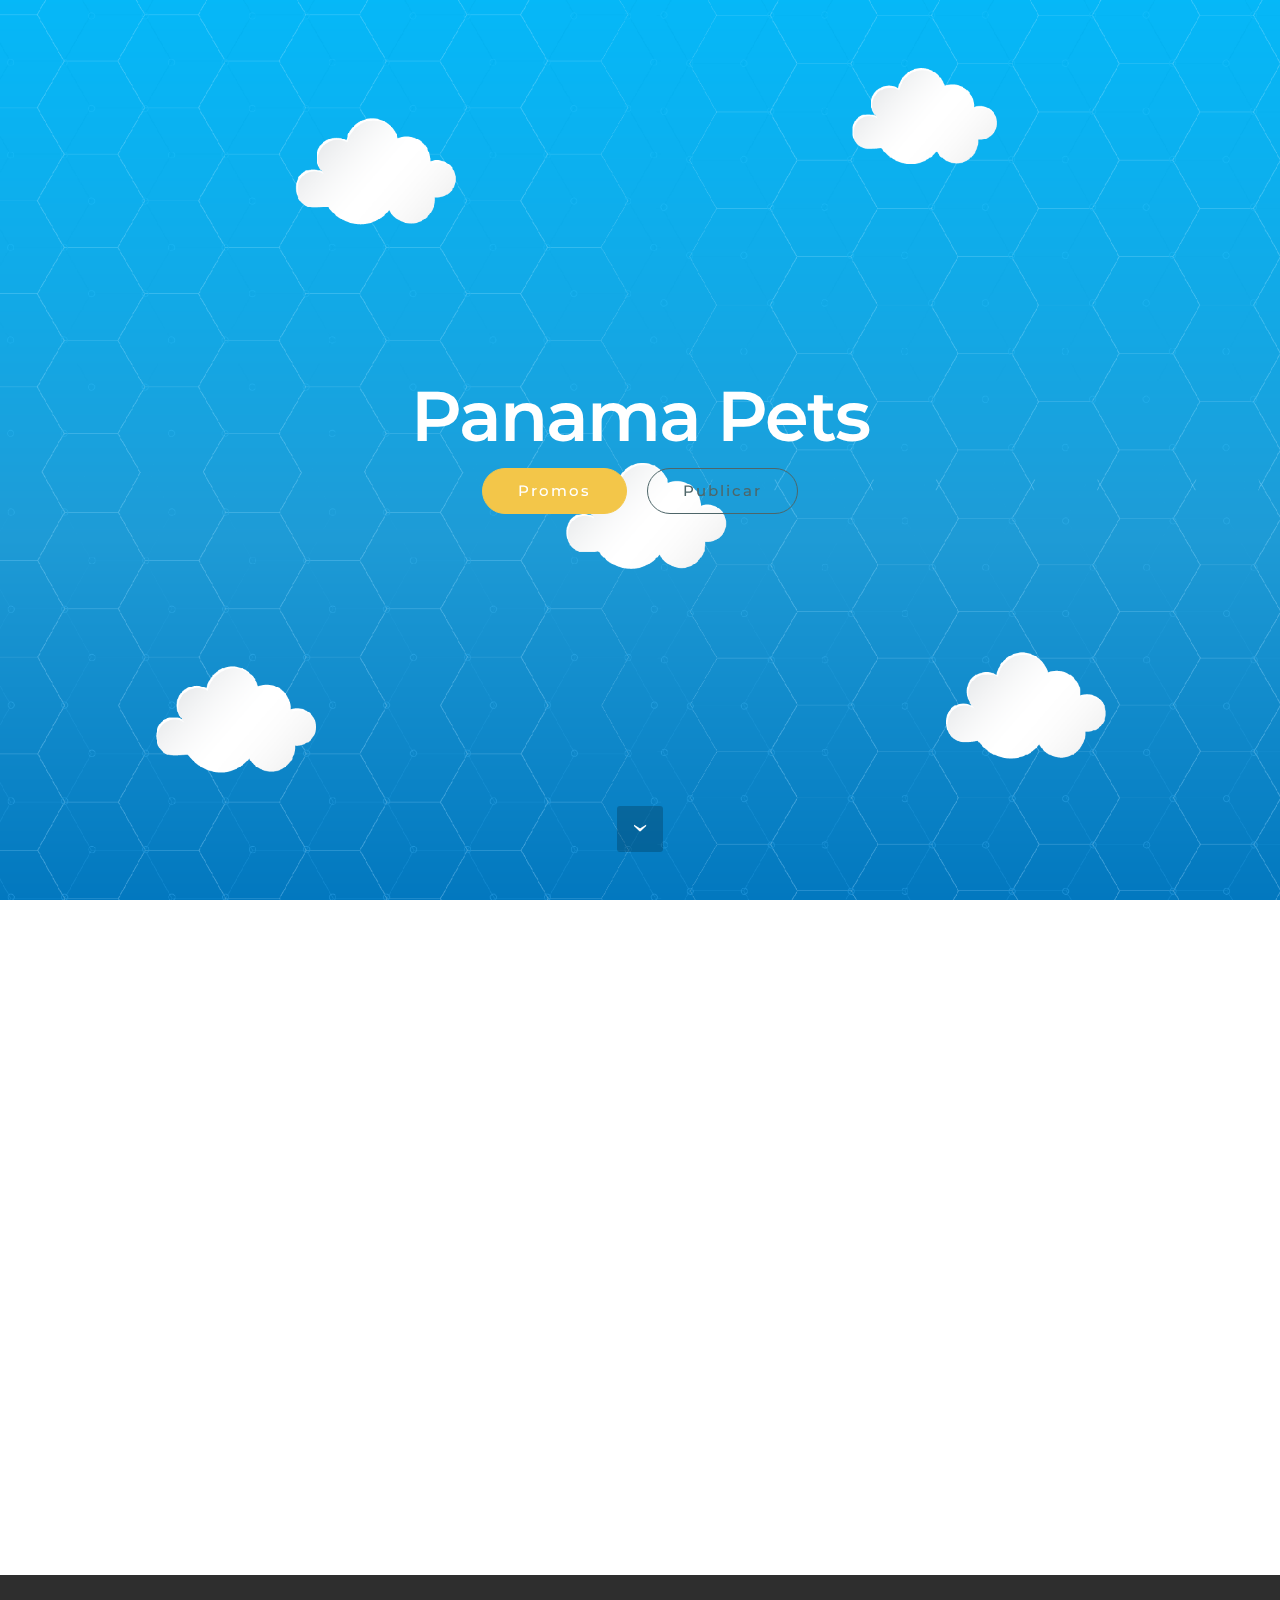
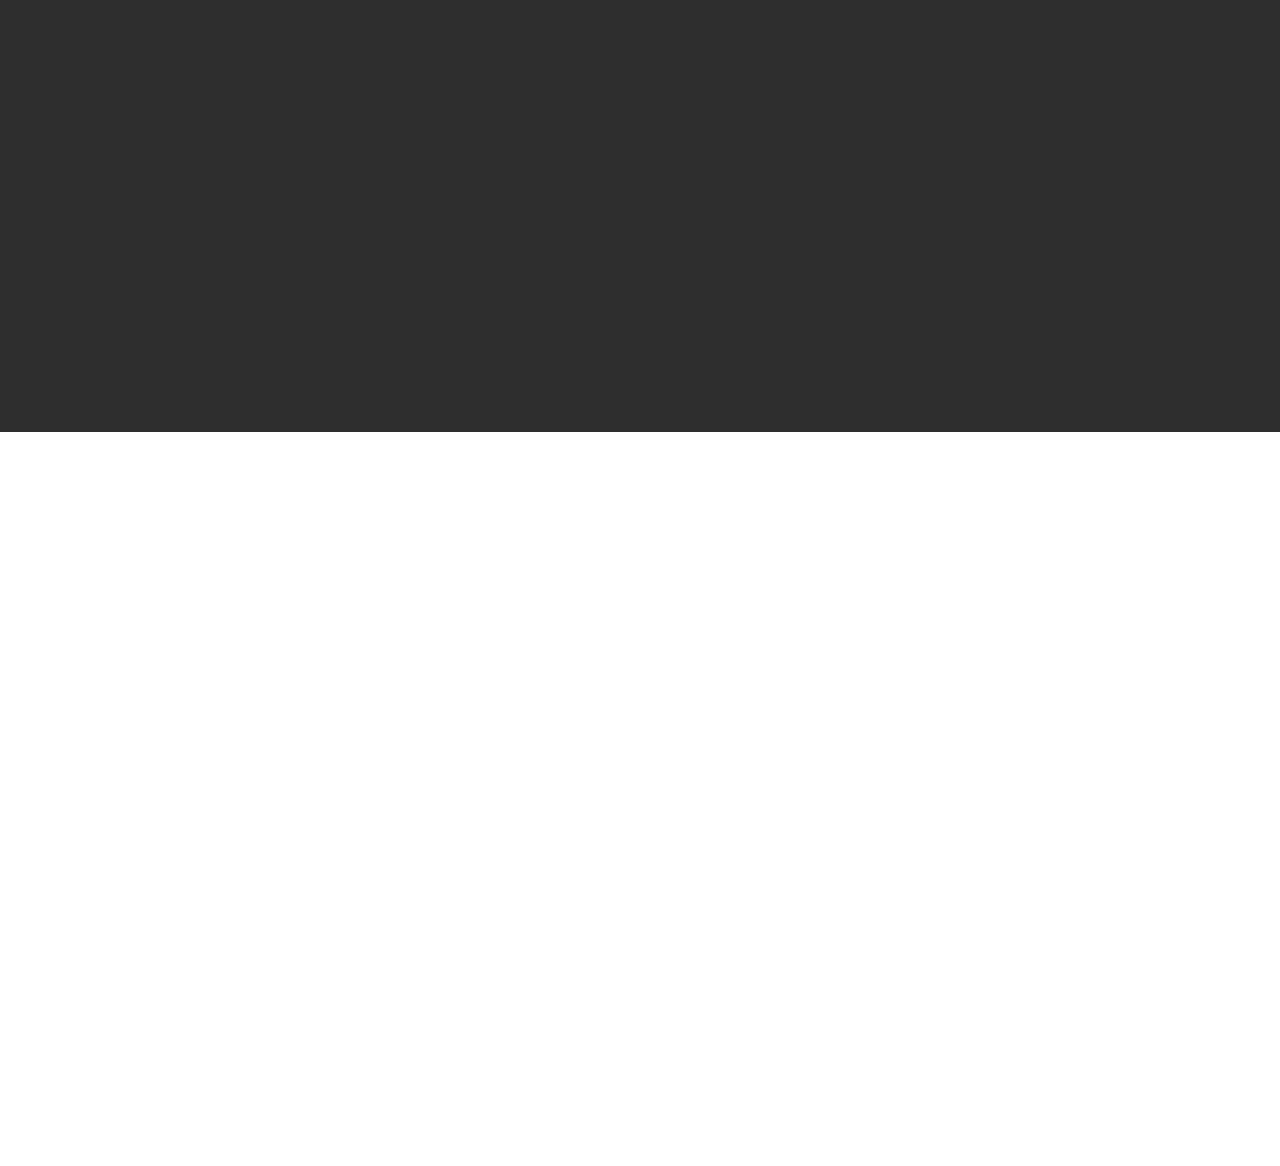
<file: index.html>
<!DOCTYPE html>
<html>
<head>
  <!-- Site made with Mobirise Website Builder v3.12.1, https://mobirise.com -->
  <meta charset="UTF-8">
  <meta http-equiv="X-UA-Compatible" content="IE=edge">
  <meta name="generator" content="Mobirise v3.12.1, mobirise.com">
  <meta name="viewport" content="width=device-width, initial-scale=1">
  <link rel="shortcut icon" href="assets/images/logo.png" type="image/x-icon">
  <meta name="description" content="">
  
  <link rel="stylesheet" href="https://fonts.googleapis.com/css?family=Lora:400,700,400italic,700italic&amp;subset=latin">
  <link rel="stylesheet" href="https://fonts.googleapis.com/css?family=Montserrat:400,700">
  <link rel="stylesheet" href="https://fonts.googleapis.com/css?family=Raleway:100,100i,200,200i,300,300i,400,400i,500,500i,600,600i,700,700i,800,800i,900,900i">
  <link rel="stylesheet" href="assets/bootstrap-material-design-font/css/material.css">
  <link rel="stylesheet" href="assets/tether/tether.min.css">
  <link rel="stylesheet" href="assets/bootstrap/css/bootstrap.min.css">
  <link rel="stylesheet" href="assets/animate.css/animate.min.css">
  <link rel="stylesheet" href="assets/theme/css/style.css">
  <link rel="stylesheet" href="assets/theme/css/style-rtl.css">
  <link rel="stylesheet" href="assets/mobirise/css/mbr-additional.css" type="text/css">
  
  
  
</head>
<body class="rtl">
<section class="mbr-section mbr-section-hero mbr-section-full mbr-parallax-background mbr-section-with-arrow" id="header1-8" style="background-image: url(assets/images/fondo1png-2000x2000.png);">

    

    <div class="mbr-table-cell">

        <div class="container">
            <div class="row">
                <div class="mbr-section col-md-10 col-md-offset-1 text-xs-center">

                    <h1 class="mbr-section-title display-1">Panama Pets</h1>
                    <p class="mbr-section-lead lead"></p>
                    <div class="mbr-section-btn"><a class="btn btn-lg btn-warning" href="https://mobirise.com">Promos</a> <a class="btn btn-lg btn-info-outline btn-info" href="https://mobirise.com">Publicar</a></div>
                </div>
            </div>
        </div>
    </div>

    <div class="mbr-arrow mbr-arrow-floating" aria-hidden="true"><a href="#features3-5"><i class="mbr-arrow-icon"></i></a></div>

</section>

<section class="engine"><a rel="external" href="https://mobirise.com">Mobirise Website Generator</a></section><section class="mbr-cards mbr-section mbr-section-nopadding" id="features3-5" style="background-color: rgb(255, 255, 255);">

    

    <div class="mbr-cards-row row">
        <div class="mbr-cards-col col-xs-12 col-lg-3" style="padding-top: 80px; padding-bottom: 80px;">
            <div class="container">
              <div class="card cart-block">
                  <div class="card-img"><a href="https://files.encuentra24.com/large/pa/88/40/93/8840935_d0da71.jpg"><img src="assets/images/cachorros-600x450.jpg" class="card-img-top"></a></div>
                  <div class="card-block">
                    <h4 class="card-title">BELLOS CACHORROS</h4>
                    <h5 class="card-subtitle">B/.1,800.00&nbsp;</h5>
                    <p class="card-text">| BELLOS CACHORROS DE PADRES CAMPEONES CON PEDIGREE</p>
                    <div class="card-btn"><a href="cel:68487115" class="btn btn-primary">WhatsApp: 6848 7115</a></div>
                    </div>
                </div>
            </div>
        </div>
        <div class="mbr-cards-col col-xs-12 col-lg-3" style="padding-top: 80px; padding-bottom: 80px;">
            <div class="container">
                <div class="card cart-block">
                    <div class="card-img"><img src="assets/images/8897603-600x450.jpg" class="card-img-top"></div>
                    <div class="card-block">
                        <h4 class="card-title">schnauzers miniaturas</h4>
                        <h5 class="card-subtitle">.Macho $420 y Hembra $450</h5>
                        <p class="card-text">Se vende hermosos schnauzers miniaturas 100% puros sal y pimienta. Se entregan con su rabito cortado y primera vacuna de control. Excelentes perros de compañia</p>
                        <div class="card-btn"><a href="https://mobirise.com" class="btn btn-primary">WhatsApp: 16981735</a></div>
                    </div>
                </div>
            </div>
        </div>
        <div class="mbr-cards-col col-xs-12 col-lg-3" style="padding-top: 80px; padding-bottom: 80px;">
            <div class="container">
                <div class="card cart-block">
                    <div class="card-img"><img src="assets/images/8915143-70401b-600x450.jpg" class="card-img-top"></div>
                    <div class="card-block">
                        <h4 class="card-title">Chihuahuas mini</h4>
                        <h5 class="card-subtitle">B/.350.00&nbsp;</h5>
                        <p class="card-text">Perros en Panamá | chihuahuas mini 100% puros vacunados, desparasitados con trarjetas<br><br></p>
                        <div class="card-btn"><a href="https://mobirise.com" class="btn btn-primary">6948 4484</a></div>
                    </div>
                </div>
            </div>
        </div>
        <div class="mbr-cards-col col-xs-12 col-lg-3" style="padding-top: 80px; padding-bottom: 80px;">
            <div class="container">
                <div class="card cart-block">
                    <div class="card-img"><img src="assets/images/8718279-e1a6c9-600x450.jpg" class="card-img-top"></div>
                    <div class="card-block">
                        <h4 class="card-title">BUSCAN NOVIAS</h4>
                        <h5 class="card-subtitle"></h5>
                        <p class="card-text">DOS HERMANOS HUSKY BUSCAN NOVIAS. CON TODAS SUS CARACTERISTICA. FAVOR MANDAR FOTOS. VER FACE THOR Y LOKI.<br>MAS INFORNACION ESCRIBIR POR WA<br></p>
                        <div class="card-btn"><a href="https://mobirise.com" class="btn btn-primary">&nbsp;Whatsaap: 6747 9999</a></div>
                    </div>
                </div>
            </div>
        </div>
        
        
    </div>
</section>

<section class="mbr-section" id="form2-9" style="background-color: rgb(46, 46, 46); padding-top: 120px; padding-bottom: 120px;">
        <div class="mbr-section mbr-section__container mbr-section__container--middle">
        <div class="container">
            <div class="row">
                <div class="col-xs-12 text-xs-center">
                    <h3 class="mbr-section-title display-2">Publicar</h3>
                    <small class="mbr-section-subtitle">Publica gratis tu anuncio&nbsp;</small>
                </div>
            </div>
        </div>
    </div>
    <div class="mbr-section mbr-section-nopadding">
        <div class="container">
            <div class="row">
                <div class="col-xs-12 col-lg-10 col-lg-offset-1" data-form-type="formoid">
                    <div data-form-alert="true"><div hidden="" data-form-alert-success="true">Gracias, en breve recibirá un correo electronico, por favor responder para continuar con el proceso</div></div>
                    <form class="mbr-form" action="https://mobirise.com/" method="post" data-form-title="Publicar">
                        <input type="hidden" value="L+qJo708PQPAm06faQW1Xz8FUd3TXwjX+24kaqA5toSlLDDuHrlWDw3xzEkVicyoR+luId+hdud2z5TdIxqMBN2MwyhB2DKVD0+GzYMSPRp44Hr8pvjTtqe/oqtRaLt/" data-form-email="true">
                        <div class="mbr-subscribe mbr-subscribe-dark input-group">
                            <input type="email" class="form-control" name="email" required="" data-form-field="Email" placeholder="Enter Your Email Address..." id="form2-9-email">
                            <span class="input-group-btn"><button type="submit" class="btn btn-primary">Enviar</button></span>
                        </div>
                    </form>
                </div>
            </div>
        </div>
    </div>
</section>

<section class="mbr-section" id="form1-a" style="background-color: rgb(255, 255, 255); padding-top: 120px; padding-bottom: 120px;">
    
    <div class="mbr-section mbr-section__container mbr-section__container--middle">
        <div class="container">
            <div class="row">
                <div class="col-xs-12 text-xs-center">
                    <h3 class="mbr-section-title display-2">Publica</h3>
                    <small class="mbr-section-subtitle">Publica gratis tu anuncio </small>
                </div>
            </div>
        </div>
    </div>
    <div class="mbr-section mbr-section-nopadding">
        <div class="container">
            <div class="row">
                <div class="col-xs-12 col-lg-10 col-lg-offset-1" data-form-type="formoid">


                    <div data-form-alert="true">
                        <div hidden="" data-form-alert-success="true" class="alert alert-form alert-success text-xs-center">Panama Pets and news... por favor responder al correo electronico para terminar el proceso, Gracias</div>
                    </div>


                    <form action="https://mobirise.com/" method="post" data-form-title="Publica">

                        <input type="hidden" value="QyUCTr3E0l/+krW8sIuw5F6frVYxIlrZrl6i/JNrRHWAlajB/fZtmFcdnPy36HsYtN5jhM1WfTHIug6yUM5+p3NEQmMEXyISqrlOZuROjpAEXGDvHtO0Ku4c2F8LS4OU" data-form-email="true">

                        <div class="row row-sm-offset">

                            <div class="col-xs-12 col-md-4">
                                <div class="form-group">
                                    <label class="form-control-label" for="form1-a-name">Name<span class="form-asterisk">*</span></label>
                                    <input type="text" class="form-control" name="name" required="" data-form-field="Name" id="form1-a-name">
                                </div>
                            </div>

                            <div class="col-xs-12 col-md-4">
                                <div class="form-group">
                                    <label class="form-control-label" for="form1-a-email">Email<span class="form-asterisk">*</span></label>
                                    <input type="email" class="form-control" name="email" required="" data-form-field="Email" id="form1-a-email">
                                </div>
                            </div>

                            <div class="col-xs-12 col-md-4">
                                <div class="form-group">
                                    <label class="form-control-label" for="form1-a-phone">Phone</label>
                                    <input type="tel" class="form-control" name="phone" data-form-field="Phone" id="form1-a-phone">
                                </div>
                            </div>

                        </div>

                        <div class="form-group">
                            <label class="form-control-label" for="form1-a-message">Message</label>
                            <textarea class="form-control" name="message" rows="7" data-form-field="Message" id="form1-a-message"></textarea>
                        </div>

                        <div><button type="submit" class="btn btn-primary">Enviar</button></div>

                    </form>
                </div>
            </div>
        </div>
    </div>
</section>


  <script src="assets/web/assets/jquery/jquery.min.js"></script>
  <script src="assets/tether/tether.min.js"></script>
  <script src="assets/bootstrap/js/bootstrap.min.js"></script>
  <script src="assets/smooth-scroll/smooth-scroll.js"></script>
  <script src="assets/jarallax/jarallax.js"></script>
  <script src="assets/viewport-checker/jquery.viewportchecker.js"></script>
  <script src="assets/theme/js/script.js"></script>
  <script src="assets/formoid/formoid.min.js"></script>
  
  
  <input name="animation" type="hidden">
   <div id="scrollToTop" class="scrollToTop mbr-arrow-up"><a style="text-align: center;"><i class="mbr-arrow-up-icon"></i></a></div>
  </body>
</html>
</file>
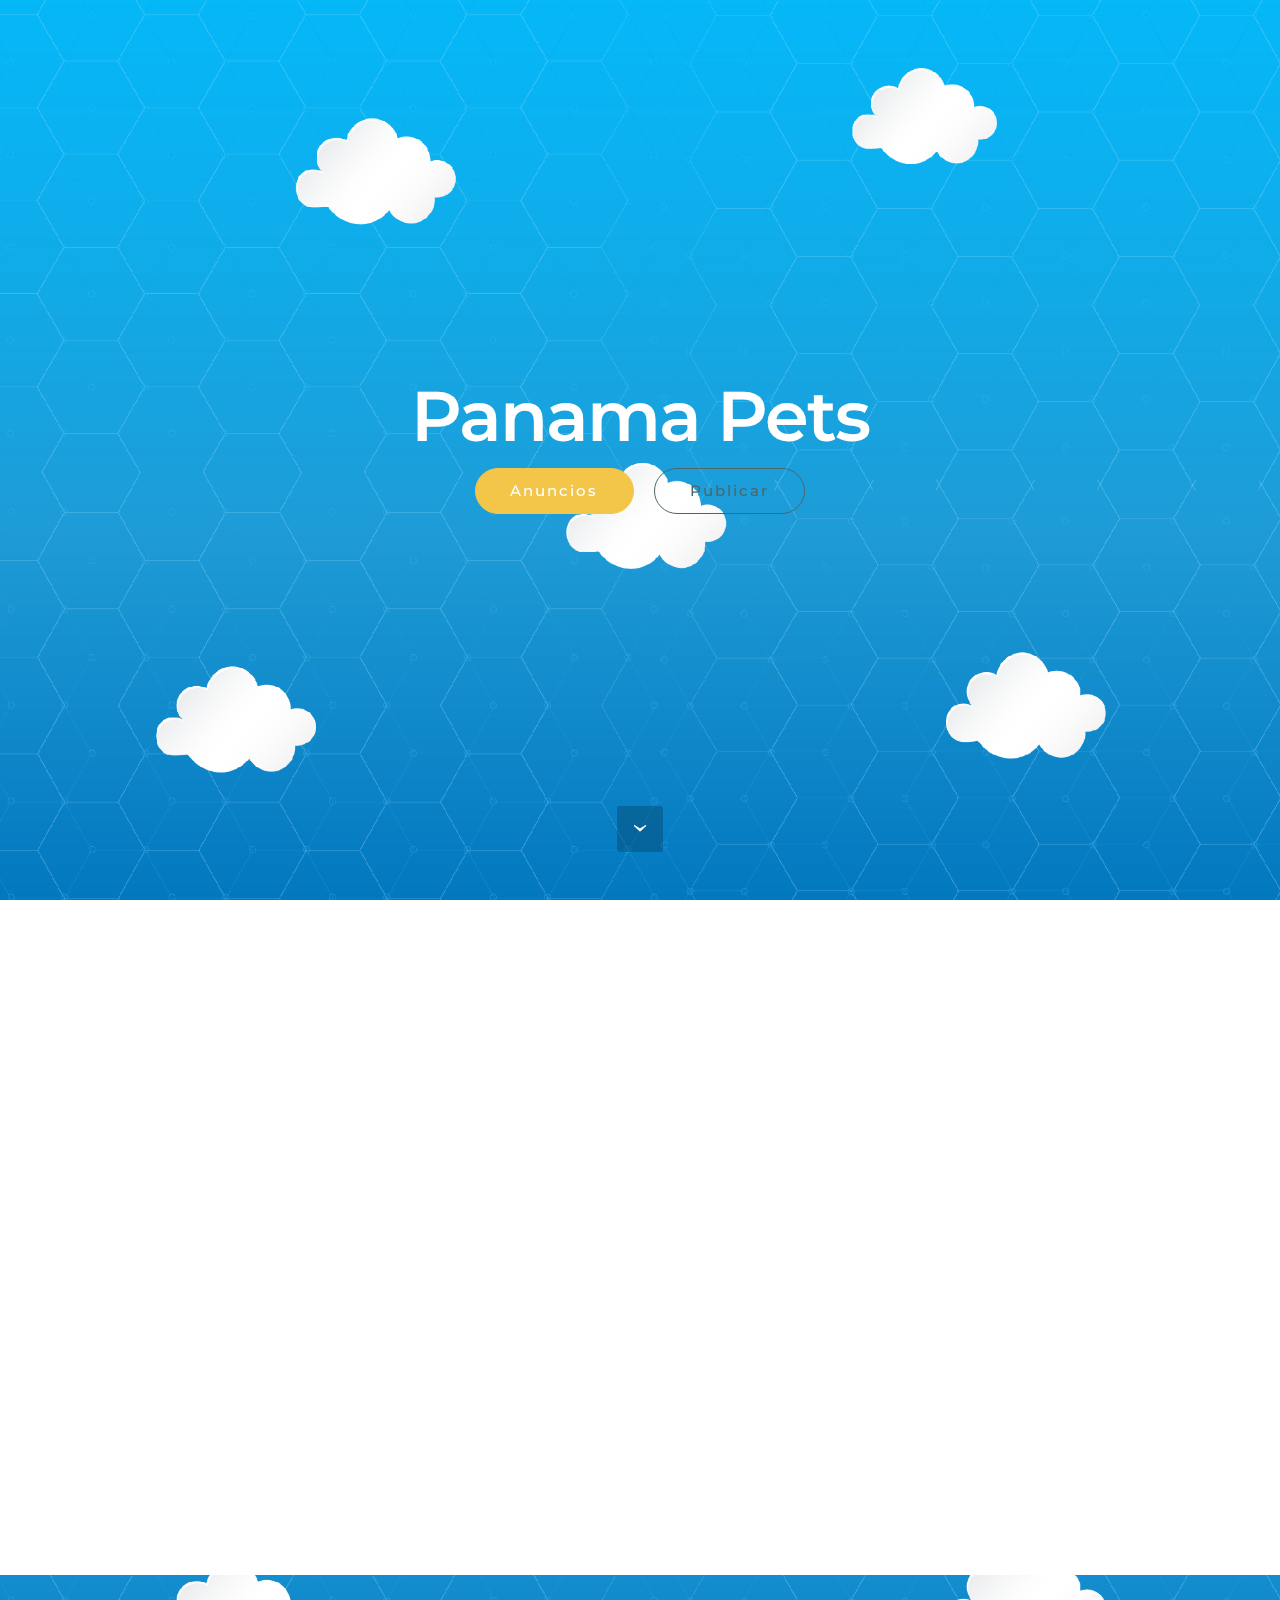
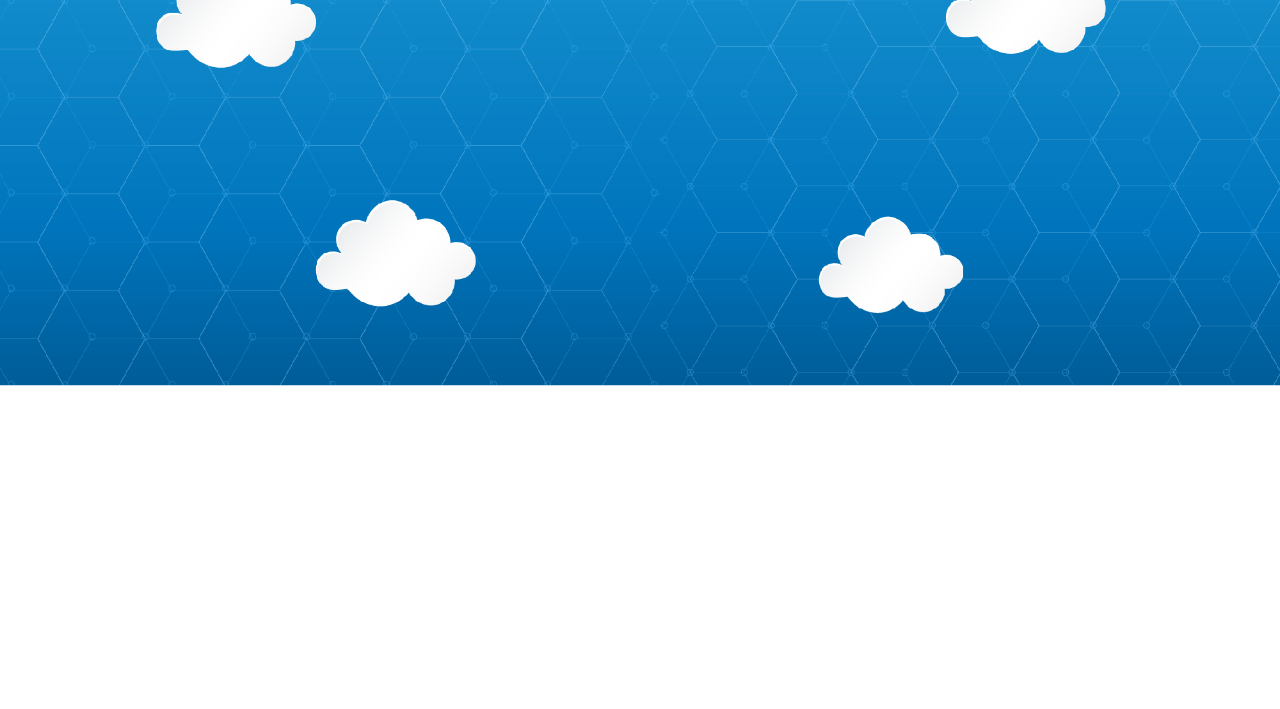
<file: panamapets.html>
<!DOCTYPE html>
<html>
<head>
  <!-- Site made with Mobirise Website Builder v3.12.1, https://mobirise.com -->
  <meta charset="UTF-8">
  <meta http-equiv="X-UA-Compatible" content="IE=edge">
  <meta name="generator" content="Mobirise v3.12.1, mobirise.com">
  <meta name="viewport" content="width=device-width, initial-scale=1">
  <link rel="shortcut icon" href="assets/images/logo.png" type="image/x-icon">
  <meta name="description" content="">
  <title>Anuncios</title>
  <link rel="stylesheet" href="https://fonts.googleapis.com/css?family=Lora:400,700,400italic,700italic&amp;subset=latin">
  <link rel="stylesheet" href="https://fonts.googleapis.com/css?family=Montserrat:400,700">
  <link rel="stylesheet" href="https://fonts.googleapis.com/css?family=Raleway:100,100i,200,200i,300,300i,400,400i,500,500i,600,600i,700,700i,800,800i,900,900i">
  <link rel="stylesheet" href="assets/bootstrap-material-design-font/css/material.css">
  <link rel="stylesheet" href="assets/tether/tether.min.css">
  <link rel="stylesheet" href="assets/bootstrap/css/bootstrap.min.css">
  <link rel="stylesheet" href="assets/animate.css/animate.min.css">
  <link rel="stylesheet" href="assets/theme/css/style.css">
  <link rel="stylesheet" href="assets/theme/css/style-rtl.css">
  <link rel="stylesheet" href="assets/mobirise/css/mbr-additional.css" type="text/css">
  
  
  
</head>
<body class="rtl">
<section class="mbr-section mbr-section-hero mbr-section-full mbr-parallax-background mbr-section-with-arrow" id="header1-8" style="background-image: url(assets/images/fondo1png-2000x2000.png);">

    

    <div class="mbr-table-cell">

        <div class="container">
            <div class="row">
                <div class="mbr-section col-md-10 col-md-offset-1 text-xs-center">

                    <h1 class="mbr-section-title display-1">Panama Pets</h1>
                    <p class="mbr-section-lead lead"></p>
                    <div class="mbr-section-btn"><a class="btn btn-lg btn-warning" href="panamapets.html#features3-5">Anuncios</a> <a class="btn btn-lg btn-info-outline btn-info" href="panamapets.html#form2-9">Publicar</a></div>
                </div>
            </div>
        </div>
    </div>

    <div class="mbr-arrow mbr-arrow-floating" aria-hidden="true"><a href="#features3-5"><i class="mbr-arrow-icon"></i></a></div>

</section>

<section class="engine"><a rel="external" href="https://mobirise.com">Mobirise Site Builder</a></section><section class="mbr-cards mbr-section mbr-section-nopadding" id="features3-5" style="background-color: rgb(255, 255, 255);">

    

    <div class="mbr-cards-row row">
        <div class="mbr-cards-col col-xs-12 col-lg-3" style="padding-top: 80px; padding-bottom: 80px;">
            <div class="container">
              <div class="card cart-block">
                  <div class="card-img"><a href="https://files.encuentra24.com/large/pa/88/40/93/8840935_d0da71.jpg"><img src="assets/images/cachorros-600x450.jpg" class="card-img-top"></a></div>
                  <div class="card-block">
                    <h4 class="card-title">BELLOS CACHORROS</h4>
                    <h5 class="card-subtitle">B/.1,800.00&nbsp;</h5>
                    <p class="card-text">| BELLOS CACHORROS DE PADRES CAMPEONES CON PEDIGREE</p>
                    <div class="card-btn"><a href="tel:68487115" class="btn btn-primary">WhatsApp: 6848 7115</a></div>
                    </div>
                </div>
            </div>
        </div>
        <div class="mbr-cards-col col-xs-12 col-lg-3" style="padding-top: 80px; padding-bottom: 80px;">
            <div class="container">
                <div class="card cart-block">
                    <div class="card-img"><img src="assets/images/8897603-600x450.jpg" class="card-img-top"></div>
                    <div class="card-block">
                        <h4 class="card-title">schnauzers miniaturas</h4>
                        <h5 class="card-subtitle">.Macho $420 y Hembra $450</h5>
                        <p class="card-text">Se vende hermosos schnauzers miniaturas 100% puros sal y pimienta. Se entregan con su rabito cortado y primera vacuna de control. Excelentes perros de compañia</p>
                        <div class="card-btn"><a href="tel:16981735" class="btn btn-primary">WhatsApp: 16981735</a></div>
                    </div>
                </div>
            </div>
        </div>
        <div class="mbr-cards-col col-xs-12 col-lg-3" style="padding-top: 80px; padding-bottom: 80px;">
            <div class="container">
                <div class="card cart-block">
                    <div class="card-img"><img src="assets/images/8915143-70401b-600x450.jpg" class="card-img-top"></div>
                    <div class="card-block">
                        <h4 class="card-title">Chihuahuas mini</h4>
                        <h5 class="card-subtitle">B/.350.00&nbsp;</h5>
                        <p class="card-text">Perros en Panamá | chihuahuas mini 100% puros vacunados, desparasitados con trarjetas<br><br></p>
                        <div class="card-btn"><a href="tel:69484484" class="btn btn-primary">6948 4484</a></div>
                    </div>
                </div>
            </div>
        </div>
        <div class="mbr-cards-col col-xs-12 col-lg-3" style="padding-top: 80px; padding-bottom: 80px;">
            <div class="container">
                <div class="card cart-block">
                    <div class="card-img"><img src="assets/images/8718279-e1a6c9-600x450.jpg" class="card-img-top"></div>
                    <div class="card-block">
                        <h4 class="card-title">BUSCAN NOVIAS</h4>
                        <h5 class="card-subtitle"></h5>
                        <p class="card-text">DOS HERMANOS HUSKY BUSCAN NOVIAS. CON TODAS SUS CARACTERISTICA. FAVOR MANDAR FOTOS. VER FACE THOR Y LOKI.<br>MAS INFORNACION ESCRIBIR POR WA<br></p>
                        <div class="card-btn"><a href="tel:6747 9999" class="btn btn-primary">&nbsp;Whatsaap: 6747 9999</a></div>
                    </div>
                </div>
            </div>
        </div>
        
        
    </div>
</section>

<section class="mbr-section mbr-parallax-background" id="form1-d" style="background-image: url(assets/images/fondo1png-2000x2000.png); padding-top: 120px; padding-bottom: 120px;">
    
    <div class="mbr-section mbr-section__container mbr-section__container--middle">
        <div class="container">
            <div class="row">
                <div class="col-xs-12 text-xs-center">
                    <h3 class="mbr-section-title display-2">Publicar</h3>
                    <small class="mbr-section-subtitle">Publica gratis tu anuncio </small>
                </div>
            </div>
        </div>
    </div>
    <div class="mbr-section mbr-section-nopadding">
        <div class="container">
            <div class="row">
                <div class="col-xs-12 col-lg-10 col-lg-offset-1" data-form-type="formoid">


                    <div data-form-alert="true">
                        <div hidden="" data-form-alert-success="true" class="alert alert-form alert-success text-xs-center">Gracias, en breve recibirá un correo electronico, por favor responder para continuar con el proceso</div>
                    </div>


                    <form action="https://mobirise.com/" method="post" data-form-title="Publicar">

                        <input type="hidden" value="WWzQ0oZag0JWzcxqLECGvuW0KkH9t+jaGWaSe9ZrazX2av9oSK0/XJY0dfG4x35mQ6WDtGqW1L9XE0KiqGdpkxPPJSPHX2sHVj5z/DsGbqvuRaeW/VNDTlCNDga6Xd5J" data-form-email="true">

                        <div class="row row-sm-offset">

                            <div class="col-xs-12 col-md-4">
                                <div class="form-group">
                                    <label class="form-control-label" for="form1-d-name">Name<span class="form-asterisk">*</span></label>
                                    <input type="text" class="form-control" name="name" required="" data-form-field="Name" id="form1-d-name">
                                </div>
                            </div>

                            <div class="col-xs-12 col-md-4">
                                <div class="form-group">
                                    <label class="form-control-label" for="form1-d-email">Email<span class="form-asterisk">*</span></label>
                                    <input type="email" class="form-control" name="email" required="" data-form-field="Email" id="form1-d-email">
                                </div>
                            </div>

                            <div class="col-xs-12 col-md-4">
                                <div class="form-group">
                                    <label class="form-control-label" for="form1-d-phone">Phone</label>
                                    <input type="tel" class="form-control" name="phone" data-form-field="Phone" id="form1-d-phone">
                                </div>
                            </div>

                        </div>

                        <div class="form-group">
                            <label class="form-control-label" for="form1-d-message">Message</label>
                            <textarea class="form-control" name="message" rows="7" data-form-field="Message" id="form1-d-message"></textarea>
                        </div>

                        <div><button type="submit" class="btn btn-primary">Enviar</button></div>

                    </form>
                </div>
            </div>
        </div>
    </div>
</section>


  <script src="assets/web/assets/jquery/jquery.min.js"></script>
  <script src="assets/tether/tether.min.js"></script>
  <script src="assets/bootstrap/js/bootstrap.min.js"></script>
  <script src="assets/smooth-scroll/smooth-scroll.js"></script>
  <script src="assets/jarallax/jarallax.js"></script>
  <script src="assets/viewport-checker/jquery.viewportchecker.js"></script>
  <script src="assets/theme/js/script.js"></script>
  <script src="assets/formoid/formoid.min.js"></script>
  
  
  <input name="animation" type="hidden">
   <div id="scrollToTop" class="scrollToTop mbr-arrow-up"><a style="text-align: center;"><i class="mbr-arrow-up-icon"></i></a></div>
  </body>
</html>
</file>
<file: assets/bootstrap-material-design-font/css/material.css>
@font-face {
  font-family: 'Material-Design-Icons';
  src: url('../fonts/Material-Design-Icons.eot?3ocs8m');
  src: url('../fonts/Material-Design-Icons.eot?#iefix3ocs8m') format('embedded-opentype'), url('../fonts/Material-Design-Icons.woff?3ocs8m') format('woff'), url('../fonts/Material-Design-Icons.ttf?3ocs8m') format('truetype'), url('../fonts/Material-Design-Icons.svg?3ocs8m#Material-Design-Icons') format('svg');
  font-weight: normal;
  font-style: normal;
}
[class^="mdi-"],
[class*="mdi-"] {
  speak: none;
  display: inline-block;
  font-style: normal;
  font-variant:normal;
  font-weight:normal;
  /*font-size:24px;*/
  line-height:1;
  font-family:'Material-Design-Icons' !important;
  text-rendering: auto;
  
  -webkit-font-smoothing: antialiased;
  -moz-osx-font-smoothing: grayscale;
  -webkit-transform: translate(0, 0);
      -ms-transform: translate(0, 0);
          transform: translate(0, 0);
}
[class^="mdi-"]:before,
[class*="mdi-"]:before {
  display: inline-block;
  speak: none;
  text-decoration: inherit;
}
[class^="mdi-"].pull-left,
[class*="mdi-"].pull-left {
  margin-right: .3em;
}
[class^="mdi-"].pull-right,
[class*="mdi-"].pull-right {
  margin-left: .3em;
}
[class^="mdi-"].mdi-lg:before,
[class*="mdi-"].mdi-lg:before,
[class^="mdi-"].mdi-lg:after,
[class*="mdi-"].mdi-lg:after {
  font-size: 1.33333333em;
  line-height: 0.75em;
  vertical-align: -15%;
}
[class^="mdi-"].mdi-2x:before,
[class*="mdi-"].mdi-2x:before,
[class^="mdi-"].mdi-2x:after,
[class*="mdi-"].mdi-2x:after {
  font-size: 2em;
}
[class^="mdi-"].mdi-3x:before,
[class*="mdi-"].mdi-3x:before,
[class^="mdi-"].mdi-3x:after,
[class*="mdi-"].mdi-3x:after {
  font-size: 3em;
}
[class^="mdi-"].mdi-4x:before,
[class*="mdi-"].mdi-4x:before,
[class^="mdi-"].mdi-4x:after,
[class*="mdi-"].mdi-4x:after {
  font-size: 4em;
}
[class^="mdi-"].mdi-5x:before,
[class*="mdi-"].mdi-5x:before,
[class^="mdi-"].mdi-5x:after,
[class*="mdi-"].mdi-5x:after {
  font-size: 5em;
}
[class^="mdi-device-signal-cellular-"]:after,
[class^="mdi-device-battery-"]:after,
[class^="mdi-device-battery-charging-"]:after,
[class^="mdi-device-signal-cellular-connected-no-internet-"]:after,
[class^="mdi-device-signal-wifi-"]:after,
[class^="mdi-device-signal-wifi-statusbar-not-connected"]:after,
.mdi-device-network-wifi:after {
  opacity: .3;
  position: absolute;
  left: 0;
  top: 0;
  z-index: 1;
  display: inline-block;
  speak: none;
  text-decoration: inherit;
}
[class^="mdi-device-signal-cellular-"]:after {
  content: "\e758";
}
[class^="mdi-device-battery-"]:after {
  content: "\e735";
}
[class^="mdi-device-battery-charging-"]:after {
  content: "\e733";
}
[class^="mdi-device-signal-cellular-connected-no-internet-"]:after {
  content: "\e75d";
}
[class^="mdi-device-signal-wifi-"]:after,
.mdi-device-network-wifi:after {
  content: "\e765";
}
[class^="mdi-device-signal-wifi-statusbasr-not-connected"]:after {
  content: "\e8f7";
}
.mdi-device-signal-cellular-off:after,
.mdi-device-signal-cellular-null:after,
.mdi-device-signal-cellular-no-sim:after,
.mdi-device-signal-wifi-off:after,
.mdi-device-signal-wifi-4-bar:after,
.mdi-device-signal-cellular-4-bar:after,
.mdi-device-battery-alert:after,
.mdi-device-signal-cellular-connected-no-internet-4-bar:after,
.mdi-device-battery-std:after,
.mdi-device-battery-full .mdi-device-battery-unknown:after {
  content: "";
}
.mdi-fw {
  width: 1.28571429em;
  text-align: center;
}
.mdi-ul {
  padding-left: 0;
  margin-left: 2.14285714em;
  list-style-type: none;
}
.mdi-ul > li {
  position: relative;
}
.mdi-li {
  position: absolute;
  left: -2.14285714em;
  width: 2.14285714em;
  top: 0.14285714em;
  text-align: center;
}
.mdi-li.mdi-lg {
  left: -1.85714286em;
}
.mdi-border {
  padding: .2em .25em .15em;
  border: solid 0.08em #eeeeee;
  border-radius: .1em;
}
.mdi-spin {
  -webkit-animation: mdi-spin 2s infinite linear;
  animation: mdi-spin 2s infinite linear;
  -webkit-transform-origin: 50% 50%;
  -ms-transform-origin: 50% 50%;
      transform-origin: 50% 50%;
}
.mdi-pulse {
  -webkit-animation: mdi-spin 1s steps(8) infinite;
  animation: mdi-spin 1s steps(8) infinite;
  -webkit-transform-origin: 50% 50%;
  -ms-transform-origin: 50% 50%;
      transform-origin: 50% 50%;
}
@-webkit-keyframes mdi-spin {
  0% {
    -webkit-transform: rotate(0deg);
    transform: rotate(0deg);
  }
  100% {
    -webkit-transform: rotate(359deg);
    transform: rotate(359deg);
  }
}
@keyframes mdi-spin {
  0% {
    -webkit-transform: rotate(0deg);
    transform: rotate(0deg);
  }
  100% {
    -webkit-transform: rotate(359deg);
    transform: rotate(359deg);
  }
}
.mdi-rotate-90 {
  filter: progid:DXImageTransform.Microsoft.BasicImage(rotation=1);
  -webkit-transform: rotate(90deg);
  -ms-transform: rotate(90deg);
  transform: rotate(90deg);
}
.mdi-rotate-180 {
  filter: progid:DXImageTransform.Microsoft.BasicImage(rotation=2);
  -webkit-transform: rotate(180deg);
  -ms-transform: rotate(180deg);
  transform: rotate(180deg);
}
.mdi-rotate-270 {
  filter: progid:DXImageTransform.Microsoft.BasicImage(rotation=3);
  -webkit-transform: rotate(270deg);
  -ms-transform: rotate(270deg);
  transform: rotate(270deg);
}
.mdi-flip-horizontal {
  filter: progid:DXImageTransform.Microsoft.BasicImage(rotation=0, mirror=1);
  -webkit-transform: scale(-1, 1);
  -ms-transform: scale(-1, 1);
  transform: scale(-1, 1);
}
.mdi-flip-vertical {
  filter: progid:DXImageTransform.Microsoft.BasicImage(rotation=2, mirror=1);
  -webkit-transform: scale(1, -1);
  -ms-transform: scale(1, -1);
  transform: scale(1, -1);
}
:root .mdi-rotate-90,
:root .mdi-rotate-180,
:root .mdi-rotate-270,
:root .mdi-flip-horizontal,
:root .mdi-flip-vertical {
  -webkit-filter: none;
          filter: none;
}
.mdi-stack {
  position: relative;
  display: inline-block;
  width: 2em;
  height: 2em;
  line-height: 2em;
  vertical-align: middle;
}
.mdi-stack-1x,
.mdi-stack-2x {
  position: absolute;
  left: 0;
  width: 100%;
  text-align: center;
}
.mdi-stack-1x {
  line-height: inherit;
}
.mdi-stack-2x {
  font-size: 2em;
}
.mdi-inverse {
  color: #ffffff;
}
/* Start Icons */
.mdi-action-3d-rotation:before {
  content: "\e600";
}
.mdi-action-accessibility:before {
  content: "\e601";
}
.mdi-action-account-balance-wallet:before {
  content: "\e602";
}
.mdi-action-account-balance:before {
  content: "\e603";
}
.mdi-action-account-box:before {
  content: "\e604";
}
.mdi-action-account-child:before {
  content: "\e605";
}
.mdi-action-account-circle:before {
  content: "\e606";
}
.mdi-action-add-shopping-cart:before {
  content: "\e607";
}
.mdi-action-alarm-add:before {
  content: "\e608";
}
.mdi-action-alarm-off:before {
  content: "\e609";
}
.mdi-action-alarm-on:before {
  content: "\e60a";
}
.mdi-action-alarm:before {
  content: "\e60b";
}
.mdi-action-android:before {
  content: "\e60c";
}
.mdi-action-announcement:before {
  content: "\e60d";
}
.mdi-action-aspect-ratio:before {
  content: "\e60e";
}
.mdi-action-assessment:before {
  content: "\e60f";
}
.mdi-action-assignment-ind:before {
  content: "\e610";
}
.mdi-action-assignment-late:before {
  content: "\e611";
}
.mdi-action-assignment-return:before {
  content: "\e612";
}
.mdi-action-assignment-returned:before {
  content: "\e613";
}
.mdi-action-assignment-turned-in:before {
  content: "\e614";
}
.mdi-action-assignment:before {
  content: "\e615";
}
.mdi-action-autorenew:before {
  content: "\e616";
}
.mdi-action-backup:before {
  content: "\e617";
}
.mdi-action-book:before {
  content: "\e618";
}
.mdi-action-bookmark-outline:before {
  content: "\e619";
}
.mdi-action-bookmark:before {
  content: "\e61a";
}
.mdi-action-bug-report:before {
  content: "\e61b";
}
.mdi-action-cached:before {
  content: "\e61c";
}
.mdi-action-check-circle:before {
  content: "\e61d";
}
.mdi-action-class:before {
  content: "\e61e";
}
.mdi-action-credit-card:before {
  content: "\e61f";
}
.mdi-action-dashboard:before {
  content: "\e620";
}
.mdi-action-delete:before {
  content: "\e621";
}
.mdi-action-description:before {
  content: "\e622";
}
.mdi-action-dns:before {
  content: "\e623";
}
.mdi-action-done-all:before {
  content: "\e624";
}
.mdi-action-done:before {
  content: "\e625";
}
.mdi-action-event:before {
  content: "\e626";
}
.mdi-action-exit-to-app:before {
  content: "\e627";
}
.mdi-action-explore:before {
  content: "\e628";
}
.mdi-action-extension:before {
  content: "\e629";
}
.mdi-action-face-unlock:before {
  content: "\e62a";
}
.mdi-action-favorite-outline:before {
  content: "\e62b";
}
.mdi-action-favorite:before {
  content: "\e62c";
}
.mdi-action-find-in-page:before {
  content: "\e62d";
}
.mdi-action-find-replace:before {
  content: "\e62e";
}
.mdi-action-flip-to-back:before {
  content: "\e62f";
}
.mdi-action-flip-to-front:before {
  content: "\e630";
}
.mdi-action-get-app:before {
  content: "\e631";
}
.mdi-action-grade:before {
  content: "\e632";
}
.mdi-action-group-work:before {
  content: "\e633";
}
.mdi-action-help:before {
  content: "\e634";
}
.mdi-action-highlight-remove:before {
  content: "\e635";
}
.mdi-action-history:before {
  content: "\e636";
}
.mdi-action-home:before {
  content: "\e637";
}
.mdi-action-https:before {
  content: "\e638";
}
.mdi-action-info-outline:before {
  content: "\e639";
}
.mdi-action-info:before {
  content: "\e63a";
}
.mdi-action-input:before {
  content: "\e63b";
}
.mdi-action-invert-colors:before {
  content: "\e63c";
}
.mdi-action-label-outline:before {
  content: "\e63d";
}
.mdi-action-label:before {
  content: "\e63e";
}
.mdi-action-language:before {
  content: "\e63f";
}
.mdi-action-launch:before {
  content: "\e640";
}
.mdi-action-list:before {
  content: "\e641";
}
.mdi-action-lock-open:before {
  content: "\e642";
}
.mdi-action-lock-outline:before {
  content: "\e643";
}
.mdi-action-lock:before {
  content: "\e644";
}
.mdi-action-loyalty:before {
  content: "\e645";
}
.mdi-action-markunread-mailbox:before {
  content: "\e646";
}
.mdi-action-note-add:before {
  content: "\e647";
}
.mdi-action-open-in-browser:before {
  content: "\e648";
}
.mdi-action-open-in-new:before {
  content: "\e649";
}
.mdi-action-open-with:before {
  content: "\e64a";
}
.mdi-action-pageview:before {
  content: "\e64b";
}
.mdi-action-payment:before {
  content: "\e64c";
}
.mdi-action-perm-camera-mic:before {
  content: "\e64d";
}
.mdi-action-perm-contact-cal:before {
  content: "\e64e";
}
.mdi-action-perm-data-setting:before {
  content: "\e64f";
}
.mdi-action-perm-device-info:before {
  content: "\e650";
}
.mdi-action-perm-identity:before {
  content: "\e651";
}
.mdi-action-perm-media:before {
  content: "\e652";
}
.mdi-action-perm-phone-msg:before {
  content: "\e653";
}
.mdi-action-perm-scan-wifi:before {
  content: "\e654";
}
.mdi-action-picture-in-picture:before {
  content: "\e655";
}
.mdi-action-polymer:before {
  content: "\e656";
}
.mdi-action-print:before {
  content: "\e657";
}
.mdi-action-query-builder:before {
  content: "\e658";
}
.mdi-action-question-answer:before {
  content: "\e659";
}
.mdi-action-receipt:before {
  content: "\e65a";
}
.mdi-action-redeem:before {
  content: "\e65b";
}
.mdi-action-reorder:before {
  content: "\e65c";
}
.mdi-action-report-problem:before {
  content: "\e65d";
}
.mdi-action-restore:before {
  content: "\e65e";
}
.mdi-action-room:before {
  content: "\e65f";
}
.mdi-action-schedule:before {
  content: "\e660";
}
.mdi-action-search:before {
  content: "\e661";
}
.mdi-action-settings-applications:before {
  content: "\e662";
}
.mdi-action-settings-backup-restore:before {
  content: "\e663";
}
.mdi-action-settings-bluetooth:before {
  content: "\e664";
}
.mdi-action-settings-cell:before {
  content: "\e665";
}
.mdi-action-settings-display:before {
  content: "\e666";
}
.mdi-action-settings-ethernet:before {
  content: "\e667";
}
.mdi-action-settings-input-antenna:before {
  content: "\e668";
}
.mdi-action-settings-input-component:before {
  content: "\e669";
}
.mdi-action-settings-input-composite:before {
  content: "\e66a";
}
.mdi-action-settings-input-hdmi:before {
  content: "\e66b";
}
.mdi-action-settings-input-svideo:before {
  content: "\e66c";
}
.mdi-action-settings-overscan:before {
  content: "\e66d";
}
.mdi-action-settings-phone:before {
  content: "\e66e";
}
.mdi-action-settings-power:before {
  content: "\e66f";
}
.mdi-action-settings-remote:before {
  content: "\e670";
}
.mdi-action-settings-voice:before {
  content: "\e671";
}
.mdi-action-settings:before {
  content: "\e672";
}
.mdi-action-shop-two:before {
  content: "\e673";
}
.mdi-action-shop:before {
  content: "\e674";
}
.mdi-action-shopping-basket:before {
  content: "\e675";
}
.mdi-action-shopping-cart:before {
  content: "\e676";
}
.mdi-action-speaker-notes:before {
  content: "\e677";
}
.mdi-action-spellcheck:before {
  content: "\e678";
}
.mdi-action-star-rate:before {
  content: "\e679";
}
.mdi-action-stars:before {
  content: "\e67a";
}
.mdi-action-store:before {
  content: "\e67b";
}
.mdi-action-subject:before {
  content: "\e67c";
}
.mdi-action-supervisor-account:before {
  content: "\e67d";
}
.mdi-action-swap-horiz:before {
  content: "\e67e";
}
.mdi-action-swap-vert-circle:before {
  content: "\e67f";
}
.mdi-action-swap-vert:before {
  content: "\e680";
}
.mdi-action-system-update-tv:before {
  content: "\e681";
}
.mdi-action-tab-unselected:before {
  content: "\e682";
}
.mdi-action-tab:before {
  content: "\e683";
}
.mdi-action-theaters:before {
  content: "\e684";
}
.mdi-action-thumb-down:before {
  content: "\e685";
}
.mdi-action-thumb-up:before {
  content: "\e686";
}
.mdi-action-thumbs-up-down:before {
  content: "\e687";
}
.mdi-action-toc:before {
  content: "\e688";
}
.mdi-action-today:before {
  content: "\e689";
}
.mdi-action-track-changes:before {
  content: "\e68a";
}
.mdi-action-translate:before {
  content: "\e68b";
}
.mdi-action-trending-down:before {
  content: "\e68c";
}
.mdi-action-trending-neutral:before {
  content: "\e68d";
}
.mdi-action-trending-up:before {
  content: "\e68e";
}
.mdi-action-turned-in-not:before {
  content: "\e68f";
}
.mdi-action-turned-in:before {
  content: "\e690";
}
.mdi-action-verified-user:before {
  content: "\e691";
}
.mdi-action-view-agenda:before {
  content: "\e692";
}
.mdi-action-view-array:before {
  content: "\e693";
}
.mdi-action-view-carousel:before {
  content: "\e694";
}
.mdi-action-view-column:before {
  content: "\e695";
}
.mdi-action-view-day:before {
  content: "\e696";
}
.mdi-action-view-headline:before {
  content: "\e697";
}
.mdi-action-view-list:before {
  content: "\e698";
}
.mdi-action-view-module:before {
  content: "\e699";
}
.mdi-action-view-quilt:before {
  content: "\e69a";
}
.mdi-action-view-stream:before {
  content: "\e69b";
}
.mdi-action-view-week:before {
  content: "\e69c";
}
.mdi-action-visibility-off:before {
  content: "\e69d";
}
.mdi-action-visibility:before {
  content: "\e69e";
}
.mdi-action-wallet-giftcard:before {
  content: "\e69f";
}
.mdi-action-wallet-membership:before {
  content: "\e6a0";
}
.mdi-action-wallet-travel:before {
  content: "\e6a1";
}
.mdi-action-work:before {
  content: "\e6a2";
}
.mdi-alert-error:before {
  content: "\e6a3";
}
.mdi-alert-warning:before {
  content: "\e6a4";
}
.mdi-av-album:before {
  content: "\e6a5";
}
.mdi-av-closed-caption:before {
  content: "\e6a6";
}
.mdi-av-equalizer:before {
  content: "\e6a7";
}
.mdi-av-explicit:before {
  content: "\e6a8";
}
.mdi-av-fast-forward:before {
  content: "\e6a9";
}
.mdi-av-fast-rewind:before {
  content: "\e6aa";
}
.mdi-av-games:before {
  content: "\e6ab";
}
.mdi-av-hearing:before {
  content: "\e6ac";
}
.mdi-av-high-quality:before {
  content: "\e6ad";
}
.mdi-av-loop:before {
  content: "\e6ae";
}
.mdi-av-mic-none:before {
  content: "\e6af";
}
.mdi-av-mic-off:before {
  content: "\e6b0";
}
.mdi-av-mic:before {
  content: "\e6b1";
}
.mdi-av-movie:before {
  content: "\e6b2";
}
.mdi-av-my-library-add:before {
  content: "\e6b3";
}
.mdi-av-my-library-books:before {
  content: "\e6b4";
}
.mdi-av-my-library-music:before {
  content: "\e6b5";
}
.mdi-av-new-releases:before {
  content: "\e6b6";
}
.mdi-av-not-interested:before {
  content: "\e6b7";
}
.mdi-av-pause-circle-fill:before {
  content: "\e6b8";
}
.mdi-av-pause-circle-outline:before {
  content: "\e6b9";
}
.mdi-av-pause:before {
  content: "\e6ba";
}
.mdi-av-play-arrow:before {
  content: "\e6bb";
}
.mdi-av-play-circle-fill:before {
  content: "\e6bc";
}
.mdi-av-play-circle-outline:before {
  content: "\e6bd";
}
.mdi-av-play-shopping-bag:before {
  content: "\e6be";
}
.mdi-av-playlist-add:before {
  content: "\e6bf";
}
.mdi-av-queue-music:before {
  content: "\e6c0";
}
.mdi-av-queue:before {
  content: "\e6c1";
}
.mdi-av-radio:before {
  content: "\e6c2";
}
.mdi-av-recent-actors:before {
  content: "\e6c3";
}
.mdi-av-repeat-one:before {
  content: "\e6c4";
}
.mdi-av-repeat:before {
  content: "\e6c5";
}
.mdi-av-replay:before {
  content: "\e6c6";
}
.mdi-av-shuffle:before {
  content: "\e6c7";
}
.mdi-av-skip-next:before {
  content: "\e6c8";
}
.mdi-av-skip-previous:before {
  content: "\e6c9";
}
.mdi-av-snooze:before {
  content: "\e6ca";
}
.mdi-av-stop:before {
  content: "\e6cb";
}
.mdi-av-subtitles:before {
  content: "\e6cc";
}
.mdi-av-surround-sound:before {
  content: "\e6cd";
}
.mdi-av-timer:before {
  content: "\e6ce";
}
.mdi-av-video-collection:before {
  content: "\e6cf";
}
.mdi-av-videocam-off:before {
  content: "\e6d0";
}
.mdi-av-videocam:before {
  content: "\e6d1";
}
.mdi-av-volume-down:before {
  content: "\e6d2";
}
.mdi-av-volume-mute:before {
  content: "\e6d3";
}
.mdi-av-volume-off:before {
  content: "\e6d4";
}
.mdi-av-volume-up:before {
  content: "\e6d5";
}
.mdi-av-web:before {
  content: "\e6d6";
}
.mdi-communication-business:before {
  content: "\e6d7";
}
.mdi-communication-call-end:before {
  content: "\e6d8";
}
.mdi-communication-call-made:before {
  content: "\e6d9";
}
.mdi-communication-call-merge:before {
  content: "\e6da";
}
.mdi-communication-call-missed:before {
  content: "\e6db";
}
.mdi-communication-call-received:before {
  content: "\e6dc";
}
.mdi-communication-call-split:before {
  content: "\e6dd";
}
.mdi-communication-call:before {
  content: "\e6de";
}
.mdi-communication-chat:before {
  content: "\e6df";
}
.mdi-communication-clear-all:before {
  content: "\e6e0";
}
.mdi-communication-comment:before {
  content: "\e6e1";
}
.mdi-communication-contacts:before {
  content: "\e6e2";
}
.mdi-communication-dialer-sip:before {
  content: "\e6e3";
}
.mdi-communication-dialpad:before {
  content: "\e6e4";
}
.mdi-communication-dnd-on:before {
  content: "\e6e5";
}
.mdi-communication-email:before {
  content: "\e6e6";
}
.mdi-communication-forum:before {
  content: "\e6e7";
}
.mdi-communication-import-export:before {
  content: "\e6e8";
}
.mdi-communication-invert-colors-off:before {
  content: "\e6e9";
}
.mdi-communication-invert-colors-on:before {
  content: "\e6ea";
}
.mdi-communication-live-help:before {
  content: "\e6eb";
}
.mdi-communication-location-off:before {
  content: "\e6ec";
}
.mdi-communication-location-on:before {
  content: "\e6ed";
}
.mdi-communication-message:before {
  content: "\e6ee";
}
.mdi-communication-messenger:before {
  content: "\e6ef";
}
.mdi-communication-no-sim:before {
  content: "\e6f0";
}
.mdi-communication-phone:before {
  content: "\e6f1";
}
.mdi-communication-portable-wifi-off:before {
  content: "\e6f2";
}
.mdi-communication-quick-contacts-dialer:before {
  content: "\e6f3";
}
.mdi-communication-quick-contacts-mail:before {
  content: "\e6f4";
}
.mdi-communication-ring-volume:before {
  content: "\e6f5";
}
.mdi-communication-stay-current-landscape:before {
  content: "\e6f6";
}
.mdi-communication-stay-current-portrait:before {
  content: "\e6f7";
}
.mdi-communication-stay-primary-landscape:before {
  content: "\e6f8";
}
.mdi-communication-stay-primary-portrait:before {
  content: "\e6f9";
}
.mdi-communication-swap-calls:before {
  content: "\e6fa";
}
.mdi-communication-textsms:before {
  content: "\e6fb";
}
.mdi-communication-voicemail:before {
  content: "\e6fc";
}
.mdi-communication-vpn-key:before {
  content: "\e6fd";
}
.mdi-content-add-box:before {
  content: "\e6fe";
}
.mdi-content-add-circle-outline:before {
  content: "\e6ff";
}
.mdi-content-add-circle:before {
  content: "\e700";
}
.mdi-content-add:before {
  content: "\e701";
}
.mdi-content-archive:before {
  content: "\e702";
}
.mdi-content-backspace:before {
  content: "\e703";
}
.mdi-content-block:before {
  content: "\e704";
}
.mdi-content-clear:before {
  content: "\e705";
}
.mdi-content-content-copy:before {
  content: "\e706";
}
.mdi-content-content-cut:before {
  content: "\e707";
}
.mdi-content-content-paste:before {
  content: "\e708";
}
.mdi-content-create:before {
  content: "\e709";
}
.mdi-content-drafts:before {
  content: "\e70a";
}
.mdi-content-filter-list:before {
  content: "\e70b";
}
.mdi-content-flag:before {
  content: "\e70c";
}
.mdi-content-forward:before {
  content: "\e70d";
}
.mdi-content-gesture:before {
  content: "\e70e";
}
.mdi-content-inbox:before {
  content: "\e70f";
}
.mdi-content-link:before {
  content: "\e710";
}
.mdi-content-mail:before {
  content: "\e711";
}
.mdi-content-markunread:before {
  content: "\e712";
}
.mdi-content-redo:before {
  content: "\e713";
}
.mdi-content-remove-circle-outline:before {
  content: "\e714";
}
.mdi-content-remove-circle:before {
  content: "\e715";
}
.mdi-content-remove:before {
  content: "\e716";
}
.mdi-content-reply-all:before {
  content: "\e717";
}
.mdi-content-reply:before {
  content: "\e718";
}
.mdi-content-report:before {
  content: "\e719";
}
.mdi-content-save:before {
  content: "\e71a";
}
.mdi-content-select-all:before {
  content: "\e71b";
}
.mdi-content-send:before {
  content: "\e71c";
}
.mdi-content-sort:before {
  content: "\e71d";
}
.mdi-content-text-format:before {
  content: "\e71e";
}
.mdi-content-undo:before {
  content: "\e71f";
}
.mdi-editor-attach-file:before {
  content: "\e776";
}
.mdi-editor-attach-money:before {
  content: "\e777";
}
.mdi-editor-border-all:before {
  content: "\e778";
}
.mdi-editor-border-bottom:before {
  content: "\e779";
}
.mdi-editor-border-clear:before {
  content: "\e77a";
}
.mdi-editor-border-color:before {
  content: "\e77b";
}
.mdi-editor-border-horizontal:before {
  content: "\e77c";
}
.mdi-editor-border-inner:before {
  content: "\e77d";
}
.mdi-editor-border-left:before {
  content: "\e77e";
}
.mdi-editor-border-outer:before {
  content: "\e77f";
}
.mdi-editor-border-right:before {
  content: "\e780";
}
.mdi-editor-border-style:before {
  content: "\e781";
}
.mdi-editor-border-top:before {
  content: "\e782";
}
.mdi-editor-border-vertical:before {
  content: "\e783";
}
.mdi-editor-format-align-center:before {
  content: "\e784";
}
.mdi-editor-format-align-justify:before {
  content: "\e785";
}
.mdi-editor-format-align-left:before {
  content: "\e786";
}
.mdi-editor-format-align-right:before {
  content: "\e787";
}
.mdi-editor-format-bold:before {
  content: "\e788";
}
.mdi-editor-format-clear:before {
  content: "\e789";
}
.mdi-editor-format-color-fill:before {
  content: "\e78a";
}
.mdi-editor-format-color-reset:before {
  content: "\e78b";
}
.mdi-editor-format-color-text:before {
  content: "\e78c";
}
.mdi-editor-format-indent-decrease:before {
  content: "\e78d";
}
.mdi-editor-format-indent-increase:before {
  content: "\e78e";
}
.mdi-editor-format-italic:before {
  content: "\e78f";
}
.mdi-editor-format-line-spacing:before {
  content: "\e790";
}
.mdi-editor-format-list-bulleted:before {
  content: "\e791";
}
.mdi-editor-format-list-numbered:before {
  content: "\e792";
}
.mdi-editor-format-paint:before {
  content: "\e793";
}
.mdi-editor-format-quote:before {
  content: "\e794";
}
.mdi-editor-format-size:before {
  content: "\e795";
}
.mdi-editor-format-strikethrough:before {
  content: "\e796";
}
.mdi-editor-format-textdirection-l-to-r:before {
  content: "\e797";
}
.mdi-editor-format-textdirection-r-to-l:before {
  content: "\e798";
}
.mdi-editor-format-underline:before {
  content: "\e799";
}
.mdi-editor-functions:before {
  content: "\e79a";
}
.mdi-editor-insert-chart:before {
  content: "\e79b";
}
.mdi-editor-insert-comment:before {
  content: "\e79c";
}
.mdi-editor-insert-drive-file:before {
  content: "\e79d";
}
.mdi-editor-insert-emoticon:before {
  content: "\e79e";
}
.mdi-editor-insert-invitation:before {
  content: "\e79f";
}
.mdi-editor-insert-link:before {
  content: "\e7a0";
}
.mdi-editor-insert-photo:before {
  content: "\e7a1";
}
.mdi-editor-merge-type:before {
  content: "\e7a2";
}
.mdi-editor-mode-comment:before {
  content: "\e7a3";
}
.mdi-editor-mode-edit:before {
  content: "\e7a4";
}
.mdi-editor-publish:before {
  content: "\e7a5";
}
.mdi-editor-vertical-align-bottom:before {
  content: "\e7a6";
}
.mdi-editor-vertical-align-center:before {
  content: "\e7a7";
}
.mdi-editor-vertical-align-top:before {
  content: "\e7a8";
}
.mdi-editor-wrap-text:before {
  content: "\e7a9";
}
.mdi-file-attachment:before {
  content: "\e7aa";
}
.mdi-file-cloud-circle:before {
  content: "\e7ab";
}
.mdi-file-cloud-done:before {
  content: "\e7ac";
}
.mdi-file-cloud-download:before {
  content: "\e7ad";
}
.mdi-file-cloud-off:before {
  content: "\e7ae";
}
.mdi-file-cloud-queue:before {
  content: "\e7af";
}
.mdi-file-cloud-upload:before {
  content: "\e7b0";
}
.mdi-file-cloud:before {
  content: "\e7b1";
}
.mdi-file-file-download:before {
  content: "\e7b2";
}
.mdi-file-file-upload:before {
  content: "\e7b3";
}
.mdi-file-folder-open:before {
  content: "\e7b4";
}
.mdi-file-folder-shared:before {
  content: "\e7b5";
}
.mdi-file-folder:before {
  content: "\e7b6";
}
.mdi-device-access-alarm:before {
  content: "\e720";
}
.mdi-device-access-alarms:before {
  content: "\e721";
}
.mdi-device-access-time:before {
  content: "\e722";
}
.mdi-device-add-alarm:before {
  content: "\e723";
}
.mdi-device-airplanemode-off:before {
  content: "\e724";
}
.mdi-device-airplanemode-on:before {
  content: "\e725";
}
.mdi-device-battery-20:before {
  content: "\e726";
}
.mdi-device-battery-30:before {
  content: "\e727";
}
.mdi-device-battery-50:before {
  content: "\e728";
}
.mdi-device-battery-60:before {
  content: "\e729";
}
.mdi-device-battery-80:before {
  content: "\e72a";
}
.mdi-device-battery-90:before {
  content: "\e72b";
}
.mdi-device-battery-alert:before {
  content: "\e72c";
}
.mdi-device-battery-charging-20:before {
  content: "\e72d";
}
.mdi-device-battery-charging-30:before {
  content: "\e72e";
}
.mdi-device-battery-charging-50:before {
  content: "\e72f";
}
.mdi-device-battery-charging-60:before {
  content: "\e730";
}
.mdi-device-battery-charging-80:before {
  content: "\e731";
}
.mdi-device-battery-charging-90:before {
  content: "\e732";
}
.mdi-device-battery-charging-full:before {
  content: "\e733";
}
.mdi-device-battery-full:before {
  content: "\e734";
}
.mdi-device-battery-std:before {
  content: "\e735";
}
.mdi-device-battery-unknown:before {
  content: "\e736";
}
.mdi-device-bluetooth-connected:before {
  content: "\e737";
}
.mdi-device-bluetooth-disabled:before {
  content: "\e738";
}
.mdi-device-bluetooth-searching:before {
  content: "\e739";
}
.mdi-device-bluetooth:before {
  content: "\e73a";
}
.mdi-device-brightness-auto:before {
  content: "\e73b";
}
.mdi-device-brightness-high:before {
  content: "\e73c";
}
.mdi-device-brightness-low:before {
  content: "\e73d";
}
.mdi-device-brightness-medium:before {
  content: "\e73e";
}
.mdi-device-data-usage:before {
  content: "\e73f";
}
.mdi-device-developer-mode:before {
  content: "\e740";
}
.mdi-device-devices:before {
  content: "\e741";
}
.mdi-device-dvr:before {
  content: "\e742";
}
.mdi-device-gps-fixed:before {
  content: "\e743";
}
.mdi-device-gps-not-fixed:before {
  content: "\e744";
}
.mdi-device-gps-off:before {
  content: "\e745";
}
.mdi-device-location-disabled:before {
  content: "\e746";
}
.mdi-device-location-searching:before {
  content: "\e747";
}
.mdi-device-multitrack-audio:before {
  content: "\e748";
}
.mdi-device-network-cell:before {
  content: "\e749";
}
.mdi-device-network-wifi:before {
  content: "\e74a";
}
.mdi-device-nfc:before {
  content: "\e74b";
}
.mdi-device-now-wallpaper:before {
  content: "\e74c";
}
.mdi-device-now-widgets:before {
  content: "\e74d";
}
.mdi-device-screen-lock-landscape:before {
  content: "\e74e";
}
.mdi-device-screen-lock-portrait:before {
  content: "\e74f";
}
.mdi-device-screen-lock-rotation:before {
  content: "\e750";
}
.mdi-device-screen-rotation:before {
  content: "\e751";
}
.mdi-device-sd-storage:before {
  content: "\e752";
}
.mdi-device-settings-system-daydream:before {
  content: "\e753";
}
.mdi-device-signal-cellular-0-bar:before {
  content: "\e754";
}
.mdi-device-signal-cellular-1-bar:before {
  content: "\e755";
}
.mdi-device-signal-cellular-2-bar:before {
  content: "\e756";
}
.mdi-device-signal-cellular-3-bar:before {
  content: "\e757";
}
.mdi-device-signal-cellular-4-bar:before {
  content: "\e758";
}
.mdi-signal-wifi-statusbar-connected-no-internet-after:before {
  content: "\e8f6";
}
.mdi-device-signal-cellular-connected-no-internet-0-bar:before {
  content: "\e759";
}
.mdi-device-signal-cellular-connected-no-internet-1-bar:before {
  content: "\e75a";
}
.mdi-device-signal-cellular-connected-no-internet-2-bar:before {
  content: "\e75b";
}
.mdi-device-signal-cellular-connected-no-internet-3-bar:before {
  content: "\e75c";
}
.mdi-device-signal-cellular-connected-no-internet-4-bar:before {
  content: "\e75d";
}
.mdi-device-signal-cellular-no-sim:before {
  content: "\e75e";
}
.mdi-device-signal-cellular-null:before {
  content: "\e75f";
}
.mdi-device-signal-cellular-off:before {
  content: "\e760";
}
.mdi-device-signal-wifi-0-bar:before {
  content: "\e761";
}
.mdi-device-signal-wifi-1-bar:before {
  content: "\e762";
}
.mdi-device-signal-wifi-2-bar:before {
  content: "\e763";
}
.mdi-device-signal-wifi-3-bar:before {
  content: "\e764";
}
.mdi-device-signal-wifi-4-bar:before {
  content: "\e765";
}
.mdi-device-signal-wifi-off:before {
  content: "\e766";
}
.mdi-device-signal-wifi-statusbar-1-bar:before {
  content: "\e767";
}
.mdi-device-signal-wifi-statusbar-2-bar:before {
  content: "\e768";
}
.mdi-device-signal-wifi-statusbar-3-bar:before {
  content: "\e769";
}
.mdi-device-signal-wifi-statusbar-4-bar:before {
  content: "\e76a";
}
.mdi-device-signal-wifi-statusbar-connected-no-internet-:before {
  content: "\e76b";
}
.mdi-device-signal-wifi-statusbar-connected-no-internet:before {
  content: "\e76f";
}
.mdi-device-signal-wifi-statusbar-connected-no-internet-2:before {
  content: "\e76c";
}
.mdi-device-signal-wifi-statusbar-connected-no-internet-3:before {
  content: "\e76d";
}
.mdi-device-signal-wifi-statusbar-connected-no-internet-4:before {
  content: "\e76e";
}
.mdi-signal-wifi-statusbar-not-connected-after:before {
  content: "\e8f7";
}
.mdi-device-signal-wifi-statusbar-not-connected:before {
  content: "\e770";
}
.mdi-device-signal-wifi-statusbar-null:before {
  content: "\e771";
}
.mdi-device-storage:before {
  content: "\e772";
}
.mdi-device-usb:before {
  content: "\e773";
}
.mdi-device-wifi-lock:before {
  content: "\e774";
}
.mdi-device-wifi-tethering:before {
  content: "\e775";
}
.mdi-hardware-cast-connected:before {
  content: "\e7b7";
}
.mdi-hardware-cast:before {
  content: "\e7b8";
}
.mdi-hardware-computer:before {
  content: "\e7b9";
}
.mdi-hardware-desktop-mac:before {
  content: "\e7ba";
}
.mdi-hardware-desktop-windows:before {
  content: "\e7bb";
}
.mdi-hardware-dock:before {
  content: "\e7bc";
}
.mdi-hardware-gamepad:before {
  content: "\e7bd";
}
.mdi-hardware-headset-mic:before {
  content: "\e7be";
}
.mdi-hardware-headset:before {
  content: "\e7bf";
}
.mdi-hardware-keyboard-alt:before {
  content: "\e7c0";
}
.mdi-hardware-keyboard-arrow-down:before {
  content: "\e7c1";
}
.mdi-hardware-keyboard-arrow-left:before {
  content: "\e7c2";
}
.mdi-hardware-keyboard-arrow-right:before {
  content: "\e7c3";
}
.mdi-hardware-keyboard-arrow-up:before {
  content: "\e7c4";
}
.mdi-hardware-keyboard-backspace:before {
  content: "\e7c5";
}
.mdi-hardware-keyboard-capslock:before {
  content: "\e7c6";
}
.mdi-hardware-keyboard-control:before {
  content: "\e7c7";
}
.mdi-hardware-keyboard-hide:before {
  content: "\e7c8";
}
.mdi-hardware-keyboard-return:before {
  content: "\e7c9";
}
.mdi-hardware-keyboard-tab:before {
  content: "\e7ca";
}
.mdi-hardware-keyboard-voice:before {
  content: "\e7cb";
}
.mdi-hardware-keyboard:before {
  content: "\e7cc";
}
.mdi-hardware-laptop-chromebook:before {
  content: "\e7cd";
}
.mdi-hardware-laptop-mac:before {
  content: "\e7ce";
}
.mdi-hardware-laptop-windows:before {
  content: "\e7cf";
}
.mdi-hardware-laptop:before {
  content: "\e7d0";
}
.mdi-hardware-memory:before {
  content: "\e7d1";
}
.mdi-hardware-mouse:before {
  content: "\e7d2";
}
.mdi-hardware-phone-android:before {
  content: "\e7d3";
}
.mdi-hardware-phone-iphone:before {
  content: "\e7d4";
}
.mdi-hardware-phonelink-off:before {
  content: "\e7d5";
}
.mdi-hardware-phonelink:before {
  content: "\e7d6";
}
.mdi-hardware-security:before {
  content: "\e7d7";
}
.mdi-hardware-sim-card:before {
  content: "\e7d8";
}
.mdi-hardware-smartphone:before {
  content: "\e7d9";
}
.mdi-hardware-speaker:before {
  content: "\e7da";
}
.mdi-hardware-tablet-android:before {
  content: "\e7db";
}
.mdi-hardware-tablet-mac:before {
  content: "\e7dc";
}
.mdi-hardware-tablet:before {
  content: "\e7dd";
}
.mdi-hardware-tv:before {
  content: "\e7de";
}
.mdi-hardware-watch:before {
  content: "\e7df";
}
.mdi-image-add-to-photos:before {
  content: "\e7e0";
}
.mdi-image-adjust:before {
  content: "\e7e1";
}
.mdi-image-assistant-photo:before {
  content: "\e7e2";
}
.mdi-image-audiotrack:before {
  content: "\e7e3";
}
.mdi-image-blur-circular:before {
  content: "\e7e4";
}
.mdi-image-blur-linear:before {
  content: "\e7e5";
}
.mdi-image-blur-off:before {
  content: "\e7e6";
}
.mdi-image-blur-on:before {
  content: "\e7e7";
}
.mdi-image-brightness-1:before {
  content: "\e7e8";
}
.mdi-image-brightness-2:before {
  content: "\e7e9";
}
.mdi-image-brightness-3:before {
  content: "\e7ea";
}
.mdi-image-brightness-4:before {
  content: "\e7eb";
}
.mdi-image-brightness-5:before {
  content: "\e7ec";
}
.mdi-image-brightness-6:before {
  content: "\e7ed";
}
.mdi-image-brightness-7:before {
  content: "\e7ee";
}
.mdi-image-brush:before {
  content: "\e7ef";
}
.mdi-image-camera-alt:before {
  content: "\e7f0";
}
.mdi-image-camera-front:before {
  content: "\e7f1";
}
.mdi-image-camera-rear:before {
  content: "\e7f2";
}
.mdi-image-camera-roll:before {
  content: "\e7f3";
}
.mdi-image-camera:before {
  content: "\e7f4";
}
.mdi-image-center-focus-strong:before {
  content: "\e7f5";
}
.mdi-image-center-focus-weak:before {
  content: "\e7f6";
}
.mdi-image-collections:before {
  content: "\e7f7";
}
.mdi-image-color-lens:before {
  content: "\e7f8";
}
.mdi-image-colorize:before {
  content: "\e7f9";
}
.mdi-image-compare:before {
  content: "\e7fa";
}
.mdi-image-control-point-duplicate:before {
  content: "\e7fb";
}
.mdi-image-control-point:before {
  content: "\e7fc";
}
.mdi-image-crop-3-2:before {
  content: "\e7fd";
}
.mdi-image-crop-5-4:before {
  content: "\e7fe";
}
.mdi-image-crop-7-5:before {
  content: "\e7ff";
}
.mdi-image-crop-16-9:before {
  content: "\e800";
}
.mdi-image-crop-din:before {
  content: "\e801";
}
.mdi-image-crop-free:before {
  content: "\e802";
}
.mdi-image-crop-landscape:before {
  content: "\e803";
}
.mdi-image-crop-original:before {
  content: "\e804";
}
.mdi-image-crop-portrait:before {
  content: "\e805";
}
.mdi-image-crop-square:before {
  content: "\e806";
}
.mdi-image-crop:before {
  content: "\e807";
}
.mdi-image-dehaze:before {
  content: "\e808";
}
.mdi-image-details:before {
  content: "\e809";
}
.mdi-image-edit:before {
  content: "\e80a";
}
.mdi-image-exposure-minus-1:before {
  content: "\e80b";
}
.mdi-image-exposure-minus-2:before {
  content: "\e80c";
}
.mdi-image-exposure-plus-1:before {
  content: "\e80d";
}
.mdi-image-exposure-plus-2:before {
  content: "\e80e";
}
.mdi-image-exposure-zero:before {
  content: "\e80f";
}
.mdi-image-exposure:before {
  content: "\e810";
}
.mdi-image-filter-1:before {
  content: "\e811";
}
.mdi-image-filter-2:before {
  content: "\e812";
}
.mdi-image-filter-3:before {
  content: "\e813";
}
.mdi-image-filter-4:before {
  content: "\e814";
}
.mdi-image-filter-5:before {
  content: "\e815";
}
.mdi-image-filter-6:before {
  content: "\e816";
}
.mdi-image-filter-7:before {
  content: "\e817";
}
.mdi-image-filter-8:before {
  content: "\e818";
}
.mdi-image-filter-9-plus:before {
  content: "\e819";
}
.mdi-image-filter-9:before {
  content: "\e81a";
}
.mdi-image-filter-b-and-w:before {
  content: "\e81b";
}
.mdi-image-filter-center-focus:before {
  content: "\e81c";
}
.mdi-image-filter-drama:before {
  content: "\e81d";
}
.mdi-image-filter-frames:before {
  content: "\e81e";
}
.mdi-image-filter-hdr:before {
  content: "\e81f";
}
.mdi-image-filter-none:before {
  content: "\e820";
}
.mdi-image-filter-tilt-shift:before {
  content: "\e821";
}
.mdi-image-filter-vintage:before {
  content: "\e822";
}
.mdi-image-filter:before {
  content: "\e823";
}
.mdi-image-flare:before {
  content: "\e824";
}
.mdi-image-flash-auto:before {
  content: "\e825";
}
.mdi-image-flash-off:before {
  content: "\e826";
}
.mdi-image-flash-on:before {
  content: "\e827";
}
.mdi-image-flip:before {
  content: "\e828";
}
.mdi-image-gradient:before {
  content: "\e829";
}
.mdi-image-grain:before {
  content: "\e82a";
}
.mdi-image-grid-off:before {
  content: "\e82b";
}
.mdi-image-grid-on:before {
  content: "\e82c";
}
.mdi-image-hdr-off:before {
  content: "\e82d";
}
.mdi-image-hdr-on:before {
  content: "\e82e";
}
.mdi-image-hdr-strong:before {
  content: "\e82f";
}
.mdi-image-hdr-weak:before {
  content: "\e830";
}
.mdi-image-healing:before {
  content: "\e831";
}
.mdi-image-image-aspect-ratio:before {
  content: "\e832";
}
.mdi-image-image:before {
  content: "\e833";
}
.mdi-image-iso:before {
  content: "\e834";
}
.mdi-image-landscape:before {
  content: "\e835";
}
.mdi-image-leak-add:before {
  content: "\e836";
}
.mdi-image-leak-remove:before {
  content: "\e837";
}
.mdi-image-lens:before {
  content: "\e838";
}
.mdi-image-looks-3:before {
  content: "\e839";
}
.mdi-image-looks-4:before {
  content: "\e83a";
}
.mdi-image-looks-5:before {
  content: "\e83b";
}
.mdi-image-looks-6:before {
  content: "\e83c";
}
.mdi-image-looks-one:before {
  content: "\e83d";
}
.mdi-image-looks-two:before {
  content: "\e83e";
}
.mdi-image-looks:before {
  content: "\e83f";
}
.mdi-image-loupe:before {
  content: "\e840";
}
.mdi-image-movie-creation:before {
  content: "\e841";
}
.mdi-image-nature-people:before {
  content: "\e842";
}
.mdi-image-nature:before {
  content: "\e843";
}
.mdi-image-navigate-before:before {
  content: "\e844";
}
.mdi-image-navigate-next:before {
  content: "\e845";
}
.mdi-image-palette:before {
  content: "\e846";
}
.mdi-image-panorama-fisheye:before {
  content: "\e847";
}
.mdi-image-panorama-horizontal:before {
  content: "\e848";
}
.mdi-image-panorama-vertical:before {
  content: "\e849";
}
.mdi-image-panorama-wide-angle:before {
  content: "\e84a";
}
.mdi-image-panorama:before {
  content: "\e84b";
}
.mdi-image-photo-album:before {
  content: "\e84c";
}
.mdi-image-photo-camera:before {
  content: "\e84d";
}
.mdi-image-photo-library:before {
  content: "\e84e";
}
.mdi-image-photo:before {
  content: "\e84f";
}
.mdi-image-portrait:before {
  content: "\e850";
}
.mdi-image-remove-red-eye:before {
  content: "\e851";
}
.mdi-image-rotate-left:before {
  content: "\e852";
}
.mdi-image-rotate-right:before {
  content: "\e853";
}
.mdi-image-slideshow:before {
  content: "\e854";
}
.mdi-image-straighten:before {
  content: "\e855";
}
.mdi-image-style:before {
  content: "\e856";
}
.mdi-image-switch-camera:before {
  content: "\e857";
}
.mdi-image-switch-video:before {
  content: "\e858";
}
.mdi-image-tag-faces:before {
  content: "\e859";
}
.mdi-image-texture:before {
  content: "\e85a";
}
.mdi-image-timelapse:before {
  content: "\e85b";
}
.mdi-image-timer-3:before {
  content: "\e85c";
}
.mdi-image-timer-10:before {
  content: "\e85d";
}
.mdi-image-timer-auto:before {
  content: "\e85e";
}
.mdi-image-timer-off:before {
  content: "\e85f";
}
.mdi-image-timer:before {
  content: "\e860";
}
.mdi-image-tonality:before {
  content: "\e861";
}
.mdi-image-transform:before {
  content: "\e862";
}
.mdi-image-tune:before {
  content: "\e863";
}
.mdi-image-wb-auto:before {
  content: "\e864";
}
.mdi-image-wb-cloudy:before {
  content: "\e865";
}
.mdi-image-wb-incandescent:before {
  content: "\e866";
}
.mdi-image-wb-irradescent:before {
  content: "\e867";
}
.mdi-image-wb-sunny:before {
  content: "\e868";
}
.mdi-maps-beenhere:before {
  content: "\e869";
}
.mdi-maps-directions-bike:before {
  content: "\e86a";
}
.mdi-maps-directions-bus:before {
  content: "\e86b";
}
.mdi-maps-directions-car:before {
  content: "\e86c";
}
.mdi-maps-directions-ferry:before {
  content: "\e86d";
}
.mdi-maps-directions-subway:before {
  content: "\e86e";
}
.mdi-maps-directions-train:before {
  content: "\e86f";
}
.mdi-maps-directions-transit:before {
  content: "\e870";
}
.mdi-maps-directions-walk:before {
  content: "\e871";
}
.mdi-maps-directions:before {
  content: "\e872";
}
.mdi-maps-flight:before {
  content: "\e873";
}
.mdi-maps-hotel:before {
  content: "\e874";
}
.mdi-maps-layers-clear:before {
  content: "\e875";
}
.mdi-maps-layers:before {
  content: "\e876";
}
.mdi-maps-local-airport:before {
  content: "\e877";
}
.mdi-maps-local-atm:before {
  content: "\e878";
}
.mdi-maps-local-attraction:before {
  content: "\e879";
}
.mdi-maps-local-bar:before {
  content: "\e87a";
}
.mdi-maps-local-cafe:before {
  content: "\e87b";
}
.mdi-maps-local-car-wash:before {
  content: "\e87c";
}
.mdi-maps-local-convenience-store:before {
  content: "\e87d";
}
.mdi-maps-local-drink:before {
  content: "\e87e";
}
.mdi-maps-local-florist:before {
  content: "\e87f";
}
.mdi-maps-local-gas-station:before {
  content: "\e880";
}
.mdi-maps-local-grocery-store:before {
  content: "\e881";
}
.mdi-maps-local-hospital:before {
  content: "\e882";
}
.mdi-maps-local-hotel:before {
  content: "\e883";
}
.mdi-maps-local-laundry-service:before {
  content: "\e884";
}
.mdi-maps-local-library:before {
  content: "\e885";
}
.mdi-maps-local-mall:before {
  content: "\e886";
}
.mdi-maps-local-movies:before {
  content: "\e887";
}
.mdi-maps-local-offer:before {
  content: "\e888";
}
.mdi-maps-local-parking:before {
  content: "\e889";
}
.mdi-maps-local-pharmacy:before {
  content: "\e88a";
}
.mdi-maps-local-phone:before {
  content: "\e88b";
}
.mdi-maps-local-pizza:before {
  content: "\e88c";
}
.mdi-maps-local-play:before {
  content: "\e88d";
}
.mdi-maps-local-post-office:before {
  content: "\e88e";
}
.mdi-maps-local-print-shop:before {
  content: "\e88f";
}
.mdi-maps-local-restaurant:before {
  content: "\e890";
}
.mdi-maps-local-see:before {
  content: "\e891";
}
.mdi-maps-local-shipping:before {
  content: "\e892";
}
.mdi-maps-local-taxi:before {
  content: "\e893";
}
.mdi-maps-location-history:before {
  content: "\e894";
}
.mdi-maps-map:before {
  content: "\e895";
}
.mdi-maps-my-location:before {
  content: "\e896";
}
.mdi-maps-navigation:before {
  content: "\e897";
}
.mdi-maps-pin-drop:before {
  content: "\e898";
}
.mdi-maps-place:before {
  content: "\e899";
}
.mdi-maps-rate-review:before {
  content: "\e89a";
}
.mdi-maps-restaurant-menu:before {
  content: "\e89b";
}
.mdi-maps-satellite:before {
  content: "\e89c";
}
.mdi-maps-store-mall-directory:before {
  content: "\e89d";
}
.mdi-maps-terrain:before {
  content: "\e89e";
}
.mdi-maps-traffic:before {
  content: "\e89f";
}
.mdi-navigation-apps:before {
  content: "\e8a0";
}
.mdi-navigation-arrow-back:before {
  content: "\e8a1";
}
.mdi-navigation-arrow-drop-down-circle:before {
  content: "\e8a2";
}
.mdi-navigation-arrow-drop-down:before {
  content: "\e8a3";
}
.mdi-navigation-arrow-drop-up:before {
  content: "\e8a4";
}
.mdi-navigation-arrow-forward:before {
  content: "\e8a5";
}
.mdi-navigation-cancel:before {
  content: "\e8a6";
}
.mdi-navigation-check:before {
  content: "\e8a7";
}
.mdi-navigation-chevron-left:before {
  content: "\e8a8";
}
.mdi-navigation-chevron-right:before {
  content: "\e8a9";
}
.mdi-navigation-close:before {
  content: "\e8aa";
}
.mdi-navigation-expand-less:before {
  content: "\e8ab";
}
.mdi-navigation-expand-more:before {
  content: "\e8ac";
}
.mdi-navigation-fullscreen-exit:before {
  content: "\e8ad";
}
.mdi-navigation-fullscreen:before {
  content: "\e8ae";
}
.mdi-navigation-menu:before {
  content: "\e8af";
}
.mdi-navigation-more-horiz:before {
  content: "\e8b0";
}
.mdi-navigation-more-vert:before {
  content: "\e8b1";
}
.mdi-navigation-refresh:before {
  content: "\e8b2";
}
.mdi-navigation-unfold-less:before {
  content: "\e8b3";
}
.mdi-navigation-unfold-more:before {
  content: "\e8b4";
}
.mdi-notification-adb:before {
  content: "\e8b5";
}
.mdi-notification-bluetooth-audio:before {
  content: "\e8b6";
}
.mdi-notification-disc-full:before {
  content: "\e8b7";
}
.mdi-notification-dnd-forwardslash:before {
  content: "\e8b8";
}
.mdi-notification-do-not-disturb:before {
  content: "\e8b9";
}
.mdi-notification-drive-eta:before {
  content: "\e8ba";
}
.mdi-notification-event-available:before {
  content: "\e8bb";
}
.mdi-notification-event-busy:before {
  content: "\e8bc";
}
.mdi-notification-event-note:before {
  content: "\e8bd";
}
.mdi-notification-folder-special:before {
  content: "\e8be";
}
.mdi-notification-mms:before {
  content: "\e8bf";
}
.mdi-notification-more:before {
  content: "\e8c0";
}
.mdi-notification-network-locked:before {
  content: "\e8c1";
}
.mdi-notification-phone-bluetooth-speaker:before {
  content: "\e8c2";
}
.mdi-notification-phone-forwarded:before {
  content: "\e8c3";
}
.mdi-notification-phone-in-talk:before {
  content: "\e8c4";
}
.mdi-notification-phone-locked:before {
  content: "\e8c5";
}
.mdi-notification-phone-missed:before {
  content: "\e8c6";
}
.mdi-notification-phone-paused:before {
  content: "\e8c7";
}
.mdi-notification-play-download:before {
  content: "\e8c8";
}
.mdi-notification-play-install:before {
  content: "\e8c9";
}
.mdi-notification-sd-card:before {
  content: "\e8ca";
}
.mdi-notification-sim-card-alert:before {
  content: "\e8cb";
}
.mdi-notification-sms-failed:before {
  content: "\e8cc";
}
.mdi-notification-sms:before {
  content: "\e8cd";
}
.mdi-notification-sync-disabled:before {
  content: "\e8ce";
}
.mdi-notification-sync-problem:before {
  content: "\e8cf";
}
.mdi-notification-sync:before {
  content: "\e8d0";
}
.mdi-notification-system-update:before {
  content: "\e8d1";
}
.mdi-notification-tap-and-play:before {
  content: "\e8d2";
}
.mdi-notification-time-to-leave:before {
  content: "\e8d3";
}
.mdi-notification-vibration:before {
  content: "\e8d4";
}
.mdi-notification-voice-chat:before {
  content: "\e8d5";
}
.mdi-notification-vpn-lock:before {
  content: "\e8d6";
}
.mdi-social-cake:before {
  content: "\e8d7";
}
.mdi-social-domain:before {
  content: "\e8d8";
}
.mdi-social-group-add:before {
  content: "\e8d9";
}
.mdi-social-group:before {
  content: "\e8da";
}
.mdi-social-location-city:before {
  content: "\e8db";
}
.mdi-social-mood:before {
  content: "\e8dc";
}
.mdi-social-notifications-none:before {
  content: "\e8dd";
}
.mdi-social-notifications-off:before {
  content: "\e8de";
}
.mdi-social-notifications-on:before {
  content: "\e8df";
}
.mdi-social-notifications-paused:before {
  content: "\e8e0";
}
.mdi-social-notifications:before {
  content: "\e8e1";
}
.mdi-social-pages:before {
  content: "\e8e2";
}
.mdi-social-party-mode:before {
  content: "\e8e3";
}
.mdi-social-people-outline:before {
  content: "\e8e4";
}
.mdi-social-people:before {
  content: "\e8e5";
}
.mdi-social-person-add:before {
  content: "\e8e6";
}
.mdi-social-person-outline:before {
  content: "\e8e7";
}
.mdi-social-person:before {
  content: "\e8e8";
}
.mdi-social-plus-one:before {
  content: "\e8e9";
}
.mdi-social-poll:before {
  content: "\e8ea";
}
.mdi-social-public:before {
  content: "\e8eb";
}
.mdi-social-school:before {
  content: "\e8ec";
}
.mdi-social-share:before {
  content: "\e8ed";
}
.mdi-social-whatshot:before {
  content: "\e8ee";
}
.mdi-toggle-check-box-outline-blank:before {
  content: "\e8ef";
}
.mdi-toggle-check-box:before {
  content: "\e8f0";
}
.mdi-toggle-radio-button-off:before {
  content: "\e8f1";
}
.mdi-toggle-radio-button-on:before {
  content: "\e8f2";
}
.mdi-toggle-star-half:before {
  content: "\e8f3";
}
.mdi-toggle-star-outline:before {
  content: "\e8f4";
}
.mdi-toggle-star:before {
  content: "\e8f5";
}
</file>
<file: assets/theme/css/style-rtl.css>
body.rtl section h1, body.rtl section h2, body.rtl section h3, body.rtl section h4, body.rtl section h5, body.rtl section h6,
body.rtl section p, body.rtl section a.btn, body.rtl section .mbr-gallery-title, body.rtl section .mbr-price-value,
body.rtl section .mbr-figure-caption, body.rtl section small, body.rtl section blockquote,
body.rtl section .mbr-author-name, body.rtl section .mbr-plan-label, body.rtl section .mbr-price-figure,
body.rtl section li, body.rtl section label.form-control-label, body.rtl section label.startPreset,
body.rtl section .form-control, body.rtl section span.innerPhone, body.rtl section span.innerEmail,
body.rtl section a.navbar-caption, body.rtl section th, body.rtl section td, body.rtl section strong {
  direction: rtl !important; }
body.rtl section th, body.rtl section .dataTables_info {
  text-align: right; }
body.rtl section label.form-control-label {
  display: block; }
body.rtl section.extHeader15 input[type='email'], body.rtl section.extHeader16 input[type='email'] {
  padding-right: 15px;
  padding-left: 0; }
  body.rtl section.extHeader15 input[type='email']:focus, body.rtl section.extHeader16 input[type='email']:focus {
    padding-right: 15px;
    padding-left: 0; }
body.rtl section.extHeader15 .form_wraper:hover input[type="email"], body.rtl section.extHeader16 .form_wraper:hover input[type="email"] {
  padding-right: 15px;
  padding-left: 0; }
body.rtl footer {
  direction: rtl !important; }

/*# sourceMappingURL=style-rtl.css.map */
</file>
<file: assets/mobirise/css/mbr-additional.css>
@import url(https://fonts.googleapis.com/css?family=Montserrat:400,700);
@import url(https://fonts.googleapis.com/css?family=Lora:400,700);
@import url(https://fonts.googleapis.com/css?family=Raleway:400,300,700);



body,
input,
textarea,
.mbr-company .list-group-text {
  font-family: 'Raleway', sans-serif;
}
.mbr-footer-content li,
.mbr-footer .mbr-contacts li {
  font-family: 'Raleway', sans-serif;
}
.btn,
.alert,
h1,
h2,
h3,
h4,
h5,
h6,
.h1,
.h2,
.h3,
.h4,
.h5,
.h6,
.display-1,
.display-2,
.display-3,
.display-4,
.mbr-figure .mbr-figure-caption,
.mbr-gallery-title,
.mbr-map [data-state-details],
.mbr-price {
  font-family: 'Montserrat', sans-serif;
}
.mbr-footer-content h1,
.mbr-footer .mbr-contacts h1,
.mbr-footer-content h2,
.mbr-footer .mbr-contacts h2,
.mbr-footer-content h3,
.mbr-footer .mbr-contacts h3,
.mbr-footer-content h4,
.mbr-footer .mbr-contacts h4,
.mbr-footer-content p strong,
.mbr-footer .mbr-contacts p strong,
.mbr-footer-content strong,
.mbr-footer .mbr-contacts strong {
  font-family: 'Montserrat', sans-serif;
}
.btn {
  border-radius: 1.6em;
}
.mbr-subscribe .btn {
  border-radius: 1.6em !important;
}
.btn-sm,
.lead a,
.lead blockquote,
.mbr-section-subtitle,
.mbr-section-hero .mbr-section-lead,
.mbr-cards .card-subtitle,
.mbr-testimonial .card-block {
  font-family: 'Lora', serif;
}
.mbr-author-name {
  font-family: 'Montserrat', sans-serif;
}
.mbr-author-desc {
  font-family: 'Lora', serif;
}
.mbr-plan-title {
  font-family: 'Montserrat', sans-serif;
}
.mbr-plan-subtitle,
.mbr-plan-price-desc {
  font-family: 'Lora', serif;
}
.bg-primary {
  background-color: #f3c649 !important;
}
.bg-success {
  background-color: #90a878 !important;
}
.bg-info {
  background-color: #7e9b9f !important;
}
.bg-warning {
  background-color: #f3c649 !important;
}
.bg-danger {
  background-color: #f28281 !important;
}
.btn-primary {
  background-color: #f3c649;
  border-color: #f3c649;
  color: #ffffff;
}
.btn-primary:hover,
.btn-primary:focus,
.btn-primary.focus,
.btn-primary:active,
.btn-primary.active {
  color: #ffffff;
  background-color: #e1a90f;
  border-color: #e1a90f;
}
.btn-primary.disabled,
.btn-primary:disabled {
  color: #ffffff !important;
  background-color: #e1a90f !important;
  border-color: #e1a90f !important;
}
.btn-secondary {
  background-color: #bfcecb;
  border-color: #bfcecb;
  color: #ffffff;
}
.btn-secondary:hover,
.btn-secondary:focus,
.btn-secondary.focus,
.btn-secondary:active,
.btn-secondary.active {
  color: #ffffff;
  background-color: #94ada8;
  border-color: #94ada8;
}
.btn-secondary.disabled,
.btn-secondary:disabled {
  color: #ffffff !important;
  background-color: #94ada8 !important;
  border-color: #94ada8 !important;
}
.btn-info {
  background-color: #7e9b9f;
  border-color: #7e9b9f;
  color: #ffffff;
}
.btn-info:hover,
.btn-info:focus,
.btn-info.focus,
.btn-info:active,
.btn-info.active {
  color: #ffffff;
  background-color: #597478;
  border-color: #597478;
}
.btn-info.disabled,
.btn-info:disabled {
  color: #ffffff !important;
  background-color: #597478 !important;
  border-color: #597478 !important;
}
.btn-success {
  background-color: #90a878;
  border-color: #90a878;
  color: #ffffff;
}
.btn-success:hover,
.btn-success:focus,
.btn-success.focus,
.btn-success:active,
.btn-success.active {
  color: #ffffff;
  background-color: #6a8153;
  border-color: #6a8153;
}
.btn-success.disabled,
.btn-success:disabled {
  color: #ffffff !important;
  background-color: #6a8153 !important;
  border-color: #6a8153 !important;
}
.btn-warning {
  background-color: #f3c649;
  border-color: #f3c649;
  color: #ffffff;
}
.btn-warning:hover,
.btn-warning:focus,
.btn-warning.focus,
.btn-warning:active,
.btn-warning.active {
  color: #ffffff;
  background-color: #e1a90f;
  border-color: #e1a90f;
}
.btn-warning.disabled,
.btn-warning:disabled {
  color: #ffffff !important;
  background-color: #e1a90f !important;
  border-color: #e1a90f !important;
}
.btn-danger {
  background-color: #f28281;
  border-color: #f28281;
  color: #ffffff;
}
.btn-danger:hover,
.btn-danger:focus,
.btn-danger.focus,
.btn-danger:active,
.btn-danger.active {
  color: #ffffff;
  background-color: #eb3d3c;
  border-color: #eb3d3c;
}
.btn-danger.disabled,
.btn-danger:disabled {
  color: #ffffff !important;
  background-color: #eb3d3c !important;
  border-color: #eb3d3c !important;
}
.btn-primary-outline {
  background: none;
  border-color: #c9970d;
  color: #c9970d;
}
.btn-primary-outline:hover,
.btn-primary-outline:focus,
.btn-primary-outline.focus,
.btn-primary-outline:active,
.btn-primary-outline.active {
  color: #ffffff;
  background-color: #f3c649;
  border-color: #f3c649;
}
.btn-primary-outline.disabled,
.btn-primary-outline:disabled {
  color: #ffffff !important;
  background-color: #f3c649 !important;
  border-color: #f3c649 !important;
}
.btn-secondary-outline {
  background: none;
  border-color: #85a29c;
  color: #85a29c;
}
.btn-secondary-outline:hover,
.btn-secondary-outline:focus,
.btn-secondary-outline.focus,
.btn-secondary-outline:active,
.btn-secondary-outline.active {
  color: #ffffff;
  background-color: #bfcecb;
  border-color: #bfcecb;
}
.btn-secondary-outline.disabled,
.btn-secondary-outline:disabled {
  color: #ffffff !important;
  background-color: #bfcecb !important;
  border-color: #bfcecb !important;
}
.btn-info-outline {
  background: none;
  border-color: #4e6669;
  color: #4e6669;
}
.btn-info-outline:hover,
.btn-info-outline:focus,
.btn-info-outline.focus,
.btn-info-outline:active,
.btn-info-outline.active {
  color: #ffffff;
  background-color: #7e9b9f;
  border-color: #7e9b9f;
}
.btn-info-outline.disabled,
.btn-info-outline:disabled {
  color: #ffffff !important;
  background-color: #7e9b9f !important;
  border-color: #7e9b9f !important;
}
.btn-success-outline {
  background: none;
  border-color: #5d7149;
  color: #5d7149;
}
.btn-success-outline:hover,
.btn-success-outline:focus,
.btn-success-outline.focus,
.btn-success-outline:active,
.btn-success-outline.active {
  color: #ffffff;
  background-color: #90a878;
  border-color: #90a878;
}
.btn-success-outline.disabled,
.btn-success-outline:disabled {
  color: #ffffff !important;
  background-color: #90a878 !important;
  border-color: #90a878 !important;
}
.btn-warning-outline {
  background: none;
  border-color: #c9970d;
  color: #c9970d;
}
.btn-warning-outline:hover,
.btn-warning-outline:focus,
.btn-warning-outline.focus,
.btn-warning-outline:active,
.btn-warning-outline.active {
  color: #ffffff;
  background-color: #f3c649;
  border-color: #f3c649;
}
.btn-warning-outline.disabled,
.btn-warning-outline:disabled {
  color: #ffffff !important;
  background-color: #f3c649 !important;
  border-color: #f3c649 !important;
}
.btn-danger-outline {
  background: none;
  border-color: #e82625;
  color: #e82625;
}
.btn-danger-outline:hover,
.btn-danger-outline:focus,
.btn-danger-outline.focus,
.btn-danger-outline:active,
.btn-danger-outline.active {
  color: #ffffff;
  background-color: #f28281;
  border-color: #f28281;
}
.btn-danger-outline.disabled,
.btn-danger-outline:disabled {
  color: #ffffff !important;
  background-color: #f28281 !important;
  border-color: #f28281 !important;
}
.text-primary {
  color: #f3c649 !important;
}
.text-success {
  color: #90a878 !important;
}
.text-info {
  color: #7e9b9f !important;
}
.text-warning {
  color: #f3c649 !important;
}
.text-danger {
  color: #f28281 !important;
}
.alert-success {
  background-color: #90a878;
}
.alert-info {
  background-color: #7e9b9f;
}
.alert-warning {
  background-color: #f3c649;
}
.alert-danger {
  background-color: #f28281;
}
.btn-social {
  border-color: #f3c649;
}
.btn-social:hover {
  background: #f3c649;
}
.mbr-company .list-group-item.active .list-group-text {
  color: #f3c649;
}
.mbr-footer p a,
.mbr-footer ul a {
  color: #f3c649;
}
.mbr-footer-content li::before,
.mbr-footer .mbr-contacts li::before {
  background: #f3c649;
}
.mbr-footer-content li a:hover,
.mbr-footer .mbr-contacts li a:hover {
  color: #f3c649;
}
.lead a,
.lead a:hover {
  color: #f3c649;
}
.lead blockquote {
  border-color: #f3c649;
}
.mbr-plan-header.bg-primary .mbr-plan-subtitle,
.mbr-plan-header.bg-primary .mbr-plan-price-desc {
  color: #ffffff;
}
.mbr-plan-header.bg-success .mbr-plan-subtitle,
.mbr-plan-header.bg-success .mbr-plan-price-desc {
  color: #d0dac6;
}
.mbr-plan-header.bg-info .mbr-plan-subtitle,
.mbr-plan-header.bg-info .mbr-plan-price-desc {
  color: #c7d4d5;
}
.mbr-plan-header.bg-warning .mbr-plan-subtitle,
.mbr-plan-header.bg-warning .mbr-plan-price-desc {
  color: #ffffff;
}
.mbr-plan-header.bg-danger .mbr-plan-subtitle,
.mbr-plan-header.bg-danger .mbr-plan-price-desc {
  color: #ffffff;
}
.mbr-small-footer a,
.mbr-gallery-filter li:hover {
  color: #f3c649;
}
#header1-8 .mbr-section-title {
  color: #ffffff;
}
#form1-d .form-control-label {
  color: #232323;
}
#form1-d .mbr-section-title {
  color: #f3c649;
}
#form1-d SMALL {
  color: #ffffff;
}
</file>
